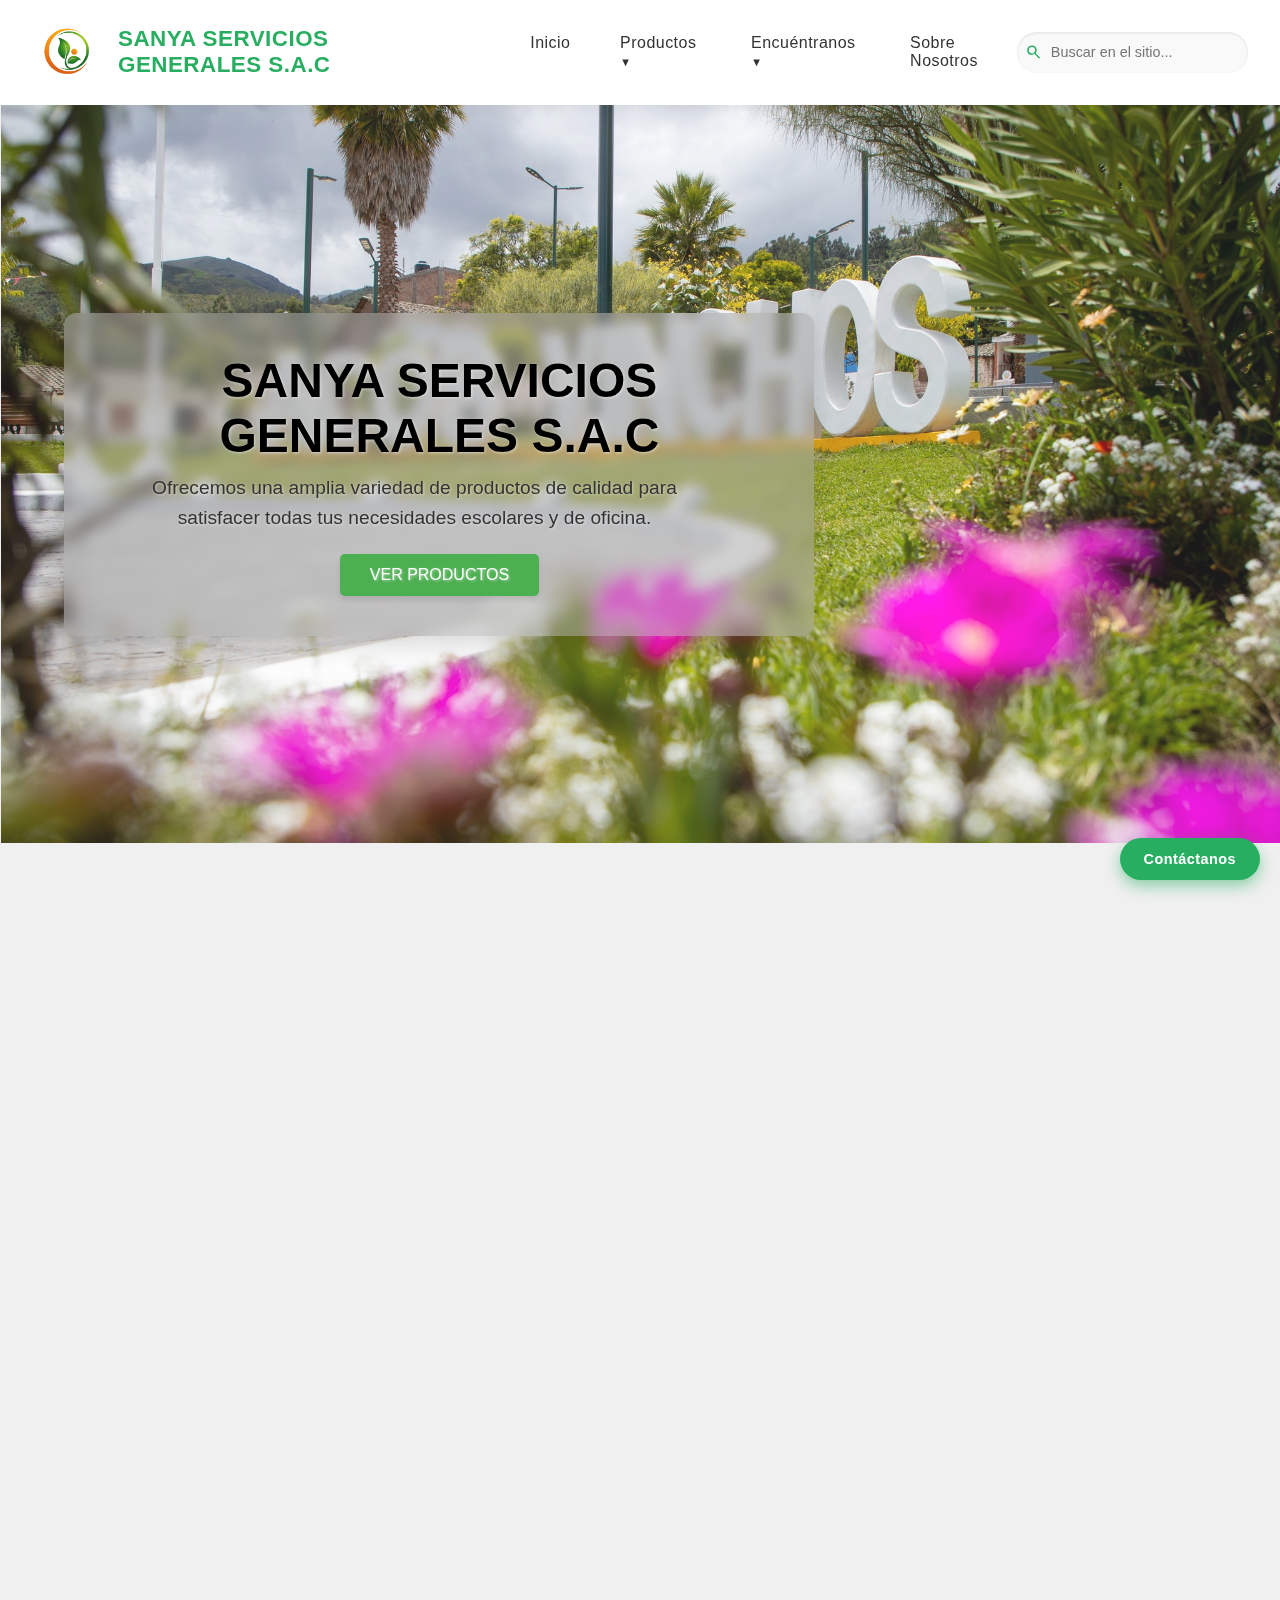
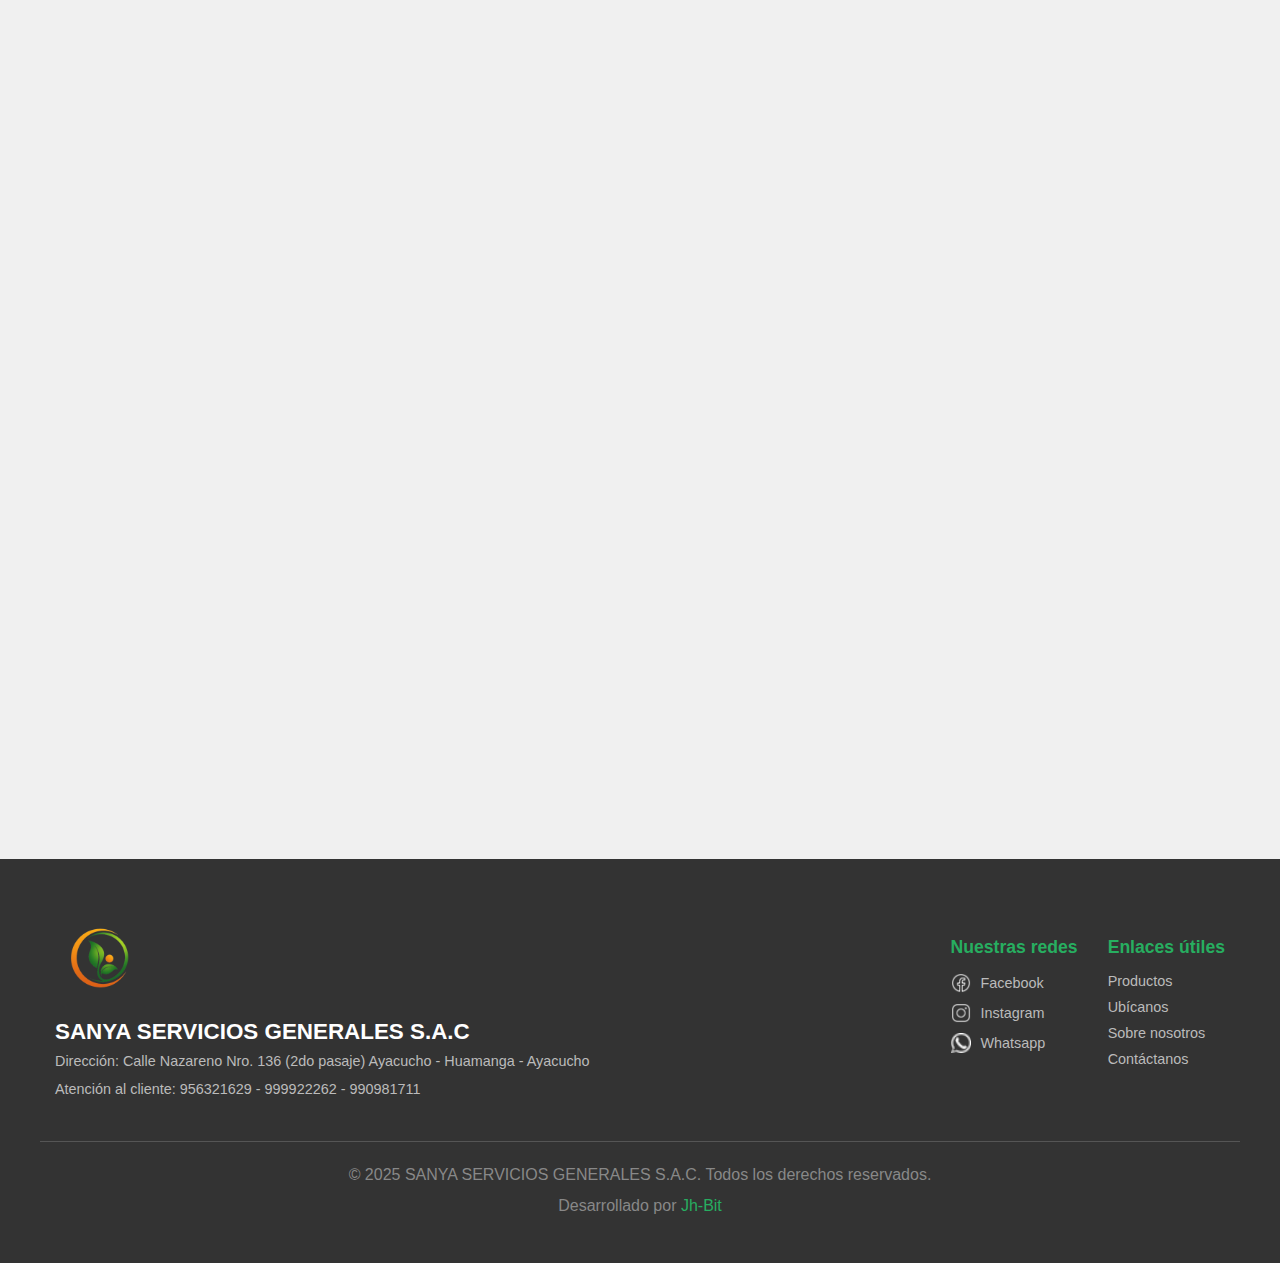
<file: index.html>
<!DOCTYPE html>
<html lang="es">
<head>
  <meta charset="UTF-8" />
  <meta name="viewport" content="width=device-width, initial-scale=1.0" />
  <title>SANYA SERVICIOS GENERALES S.A.C</title>
  <meta name="description" content="SANYA SERVICIOS GENERALES S.A.C ofrece productos de papelería, oficina, arte y tecnología en Ayacucho - Huamanga.">
  <link rel="stylesheet" href="CSS/Style.css">
  <link rel="stylesheet" href="CSS/header.css">
  <link rel="stylesheet" href="CSS/footer.css">
  <link rel="icon" type="image/png" href="IMG/ICONOS/Logo1.png">

  <link href="https://cdn.jsdelivr.net/npm/aos@2.3.4/dist/aos.css" rel="stylesheet" />
</head>
<body>

<header>
    <div class="logo">
        <img src="IMG/ICONOS/Logo.png" alt="Logo SANYA" />
        <span class="company-name">SANYA SERVICIOS GENERALES S.A.C</span>
    </div>
   <nav class="main-nav" id="main-nav" aria-label="Menú principal">
    <div class="mobile-menu-header">
        <div class="logo-mobile">
            <span class="company-name-mobile">SANYA SERVICIOS GENERALES S.A.C</span>
        </div>
        <div>
          <p>"Puro, fresco y 100% natural."</p>
          </div>
     </div>
    <ul class="nav-list">
        <li><a href="index.html">Inicio</a></li>

        <li class="dropdown">
            <a href="#" class="dropdown-toggle" aria-haspopup="true" aria-expanded="false">Productos</a>
            <ul class="dropdown-menu">
                <li><a href="productos.html">Cuadernos y Papel</a></li>
                <li><a href="productos.html">Escritura y Corrección</a></li>
                <li><a href="productos.html">Arte y Diseño</a></li>
                <li><a href="productos.html">Oficina y Tecnología</a></li>
            </ul>
        </li>
        <li class="dropdown">
            <a href="#" class="dropdown-toggle" aria-haspopup="true" aria-expanded="false">Encuéntranos</a>
            <ul class="dropdown-menu">
                <li><a href="#contacto">Contáctanos</a></li>
                <li><a href="ubicacion.html">Ubicación</a></li>
            </ul>
        </li>

        <li><a href="sobrenosotros.html">Sobre Nosotros</a></li>
    </ul>
   </nav>

    <a href="contacto.html" class="cta-button">Contáctanos</a>

    <div class="search-container">
        <svg viewBox="0 0 24 24" fill="currentColor" width="20" height="20">
            <path d="M9.5 3A6.5 6.5 0 0 1 16 9.5C16 11.11 15.41 12.59 14.44 13.73L20.71 20L19 20.71L12.73 14.44C11.59 15.41 10.11 16 8.5 16A6.5 6.5 0 0 1 3 9.5A6.5 6.5 0 0 1 9.5 3M9.5 5C7.14 5 5.24 6.9 5.24 9.5C5.24 12.09 7.14 14 9.5 14C11.86 14 13.76 12.09 13.76 9.5C13.76 6.9 11.86 5 9.5 5Z" />
        </svg>
        <input type="text" id="searchInput" placeholder="Buscar en el sitio..." />
    </div>

    <button class="hamburger" id="hamburger" aria-label="Abrir menú" aria-expanded="false">
        <span></span>
        <span></span>
        <span></span>
    </button>
</header>


<main class="mainban" id="inicio">
  <section class="banner" data-aos="fade-in">
    <div class="banner-content">
      <h1>SANYA SERVICIOS GENERALES S.A.C</h1>
      <p>Ofrecemos una amplia variedad de productos de calidad para satisfacer todas tus necesidades escolares y de oficina.</p>
     <a href="productos.html" class="btn-green">VER PRODUCTOS</a>
    </div>
  </section>
</main>

<main id="inicio">
  <section id="productos" class="products-section" data-aos="fade-up">
    <h2 class="section-title">NUESTROS PRODUCTOS</h2>
    <div class="products-grid-container">

      <div class="products-list" data-aos="fade-up" data-aos-delay="200">
        <div class="product-item" data-aos="zoom-in" data-aos-delay="100">
          <img src="IMG/PRODUCTOS/mermelada.jpg" alt="Cuadernos y Papel" />
          <h3>Cuadernos y Papel</h3>
          <p>Encuentra cuadernos, blocks y todo tipo de papelería para tus estudios y oficina.</p>
         <a href="productos.html" class="btn-green">Ver producto</a>
        </div>
        <div class="product-item" data-aos="zoom-in" data-aos-delay="200">
          <img src="IMG/PRODUCTOS/artesania.jpg" alt="Escritura y Corrección" />
          <h3>Escritura y Corrección</h3>
          <p>Variedad en lapiceros, lápices, marcadores y correctores de calidad.</p>
          <a href="productos.html" class="btn-green">Ver producto</a>
        </div>
        <div class="product-item" data-aos="zoom-in" data-aos-delay="300">
          <img src="IMG/PRODUCTOS/retablo.jpg" alt="Arte y Diseño" />
          <h3>Arte y Diseño</h3>
          <p>Materiales para dibujo, pintura y proyectos creativos.</p>
          <a href="productos.html" class="btn-green">Ver producto</a>
        </div>
        <div class="product-item" data-aos="zoom-in" data-aos-delay="400">
          <img src="IMG/PRODUCTOS/chocolate.jpg" alt="Oficina y Tecnología" />
          <h3>Oficina y Tecnología</h3>
          <p>Artículos para oficina y accesorios tecnológicos al mejor precio.</p>
          <a href="productos.html" class="btn-green">Ver producto</a>
        </div>
      </div>
      
      <div class="location-map" data-aos="zoom-in">
        <h3>Nuestra Ubicación</h3>
        <div class="map-container">
          <iframe
            src="https://www.google.com/maps/embed?pb=!1m18!1m12!1m3!1d485.7232552273179!2d-74.09996708436155!3d-13.112736512925677!2m3!1f0!2f0!3f0!3m2!1i1024!2i768!4f13.1!3m3!1m2!1s0x911283ab0c78ae71%3A0x433a22f8d0f358bf!2sAcos%20Vinchos!5e0!3m2!1ses-419!2spe!4v1756955825177!5m2!1ses-419!2spe"
            width="100%"
            height="350"
            style="border:0;"
            allowfullscreen=""
            loading="lazy"
            referrerpolicy="no-referrer-when-downgrade">
          </iframe>
        </div>
        <div class="location-details">
          <p><strong>Dirección:</strong> Acos Vinchos, Ayacucho - Perú</p>
          <p><strong>Horario:</strong> Lunes a Sábado 8:00am - 6:00pm</p>
          <p><strong>Teléfono:</strong> +51 900 000 000</p>
        </div>
        <a href="https://maps.google.com/?q=Acos+Vinchos,+Ayacucho" target="_blank">
          <button class="btn-green">Ver mapa</button>
        </a>
      </div>

    </div>
  </section>
  
  
  <section id="sobre-nosotros" class="about-section" data-aos="fade-up">
    <h2>Sobre Nosotros</h2>
    <p>En <strong>SANYA SERVICIOS GENERALES S.A.C</strong> trabajamos con pasión para ofrecer soluciones de papelería, oficina y arte, priorizando siempre la calidad y el buen servicio al cliente.</p>
    <a href="sobrenosotros.html" class="btn-green">Sobre nosotros</a>
  </section>
  
  <section id="contacto" class="contact-section" data-aos="fade-up">
    <h2>Contáctanos</h2>
    <p>Si deseas más información sobre nuestros productos o servicios, no dudes en comunicarte con nosotros.</p>
    <p><strong>Teléfono:</strong> 956321629 - 999922262 - 990981711</p>
    <p><strong>Email:</strong> <a href="mailto:contacto@sanya.com">contacto@sanya.com</a></p>
  </section>
</main>

<button id="backToTopBtn" title="Volver arriba">⇧</button>

<footer class="footer-custom">
  <div class="footer-container">
    <div class="footer-column logo-info">
      <img src="IMG/ICONOS/Logo.png" alt="SANYA Logo" class="footer-logo">
      <div class="company-info">
        <h3>SANYA SERVICIOS GENERALES S.A.C</h3>
        <p>Dirección: Calle Nazareno Nro. 136 (2do pasaje) Ayacucho - Huamanga - Ayacucho</p>
        <p>Atención al cliente: 956321629 - 999922262 - 990981711</p>
      </div>
    </div>
    <div class="footer-column">
      <h4>Nuestras redes</h4>
      <ul>
        <li><a href="#"><img src="IMG/ICONOS/icons8-facebook-50.png" alt="Facebook" /> Facebook</a></li>
        <li><a href="#"><img src="IMG/ICONOS/icons8-instagram-50.png" alt="Instagram" /> Instagram</a></li>
        <li><a href="#"><img src="IMG/ICONOS/whatsapp.png" alt="Whatsapp" /> Whatsapp</a></li>
      </ul>
    </div>
    <div class="footer-column">
      <h4>Enlaces útiles</h4>
      <ul>
        <li><a href="#productos">Productos</a></li>
        <li><a href="#ubicacion">Ubícanos</a></li>
        <li><a href="#sobre-nosotros">Sobre nosotros</a></li>
        <li><a href="#contacto">Contáctanos</a></li>
      </ul>
    </div>
  </div>
  <div class="footer-bottom">
    <p>© 2025 SANYA SERVICIOS GENERALES S.A.C. Todos los derechos reservados.</p>
    <p>Desarrollado por <a href="#">Jh-Bit</a></p>
  </div>
</footer>

<!-- Librerías externas -->
<link href="https://cdn.jsdelivr.net/npm/aos@2.3.4/dist/aos.css" rel="stylesheet" />
<script src="https://cdn.jsdelivr.net/npm/aos@2.3.4/dist/aos.js"></script>

<!-- Tu JS -->
<script src="JS/header.js"></script>
<script src="JS/const.js"></script>
</body>
</html>
</file>
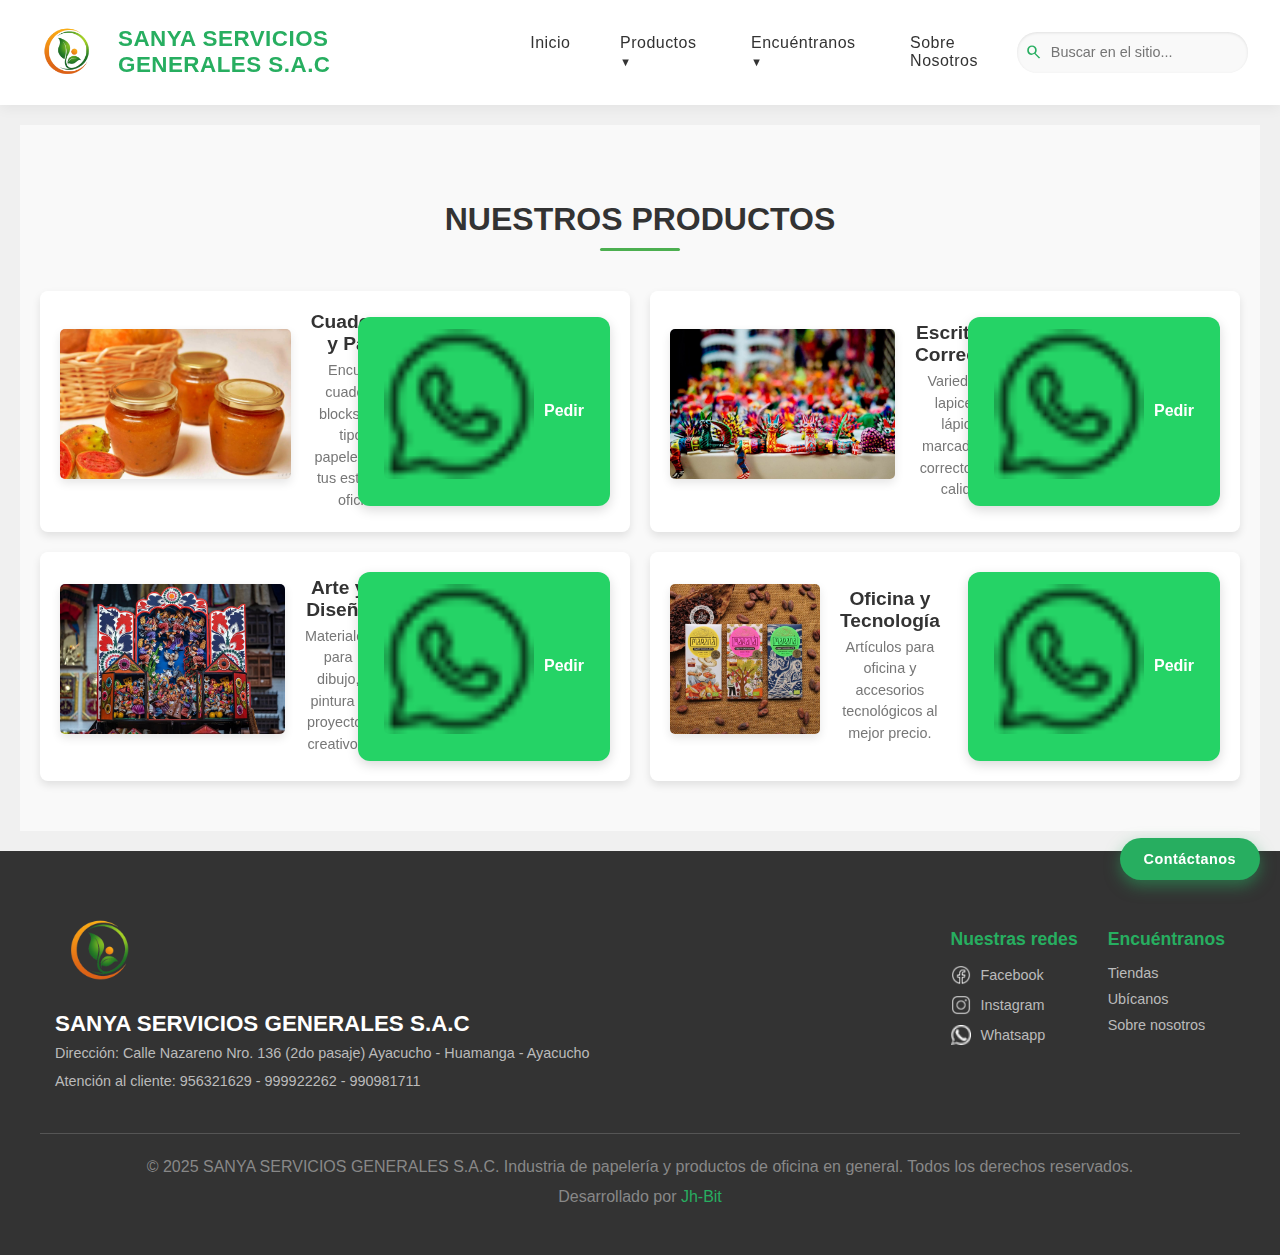
<file: productos.html>
<!DOCTYPE html>
<html lang="es">
<head>
  <meta charset="UTF-8" />
  <meta name="viewport" content="width=device-width, initial-scale=1.0" />
  <title>SANYA SERVICIOS GENERALES S.A.C</title>
  <meta name="description" content="SANYA SERVICIOS GENERALES S.A.C ofrece productos de papelería, oficina, arte y tecnología en Ayacucho - Huamanga.">
  <link rel="stylesheet" href="CSS/Producto.css">
  <link rel="stylesheet" href="CSS/Style.css">
  <link rel="stylesheet" href="CSS/header.css">
  <link rel="stylesheet" href="CSS/footer.css">
  <link rel="icon" type="image/png" href="IMG/ICONOS/Logo1.png">
  <link href="https://cdn.jsdelivr.net/npm/aos@2.3.4/dist/aos.css" rel="stylesheet" />
</head>
<body>

<header>
    <div class="logo">
        <img src="IMG/ICONOS/Logo.png" alt="Logo SANYA" />
        <span class="company-name">SANYA SERVICIOS GENERALES S.A.C</span>
    </div>
   <nav class="main-nav" id="main-nav" aria-label="Menú principal">
    <div class="mobile-menu-header">
        <div class="logo-mobile">
            <span class="company-name-mobile">SANYA SERVICIOS GENERALES S.A.C</span>
        </div>
        <div>
          <p>"Puro, fresco y 100% natural."</p>
          </div>
     </div>
    <ul class="nav-list">
        <li><a href="index.html">Inicio</a></li>

        <li class="dropdown">
            <a href="#" class="dropdown-toggle" aria-haspopup="true" aria-expanded="false">Productos</a>
            <ul class="dropdown-menu">
                <li><a href="productos.html">Cuadernos y Papel</a></li>
                <li><a href="productos.html">Escritura y Corrección</a></li>
                <li><a href="productos.html">Arte y Diseño</a></li>
                <li><a href="productos.html">Oficina y Tecnología</a></li>
            </ul>
        </li>
        <li class="dropdown">
            <a href="#" class="dropdown-toggle" aria-haspopup="true" aria-expanded="false">Encuéntranos</a>
            <ul class="dropdown-menu">
                <li><a href="#contacto">Contáctanos</a></li>
                <li><a href="ubicacion.html">Ubicación</a></li>
            </ul>
        </li>

        <li><a href="sobrenosotros.html">Sobre Nosotros</a></li>
    </ul>
   </nav>

    <a href="contacto.html" class="cta-button">Contáctanos</a>

    <div class="search-container">
        <svg viewBox="0 0 24 24" fill="currentColor" width="20" height="20">
            <path d="M9.5 3A6.5 6.5 0 0 1 16 9.5C16 11.11 15.41 12.59 14.44 13.73L20.71 20L19 20.71L12.73 14.44C11.59 15.41 10.11 16 8.5 16A6.5 6.5 0 0 1 3 9.5A6.5 6.5 0 0 1 9.5 3M9.5 5C7.14 5 5.24 6.9 5.24 9.5C5.24 12.09 7.14 14 9.5 14C11.86 14 13.76 12.09 13.76 9.5C13.76 6.9 11.86 5 9.5 5Z" />
        </svg>
        <input type="text" id="searchInput" placeholder="Buscar en el sitio..." />
    </div>

    <button class="hamburger" id="hamburger" aria-label="Abrir menú" aria-expanded="false">
        <span></span>
        <span></span>
        <span></span>
    </button>
</header>

<main class="main3" id="inicio">
  <section id="productos" class="products-section" data-aos="fade-up">
    <h2 class="section-title">NUESTROS PRODUCTOS</h2>
    <div class="products-list" data-aos="fade-up" data-aos-delay="200">

      <div class="product-item" data-aos="zoom-in" data-aos-delay="100">
        <div class="product-content">
          <img src="IMG/PRODUCTOS/mermelada.jpg" alt="Cuadernos y Papel" />
          <div class="product-text">
            <h3>Cuadernos y Papel</h3>
            <p>Encuentra cuadernos, blocks y todo tipo de papelería para tus estudios y oficina.</p>
          </div>
        </div>
        <a href="https://wa.me/51997307782?text=Hola,%20me%20interesa%20la%20categoría%20de%20Cuadernos%20y%20Papel"
           target="_blank"
           rel="noopener noreferrer"
           class="whatsapp-button">
           <img src="IMG/ICONOS/w.png" alt="WhatsApp">
           Pedir
        </a>
      </div>

      <div class="product-item" data-aos="zoom-in" data-aos-delay="200">
        <div class="product-content">
          <img src="IMG/PRODUCTOS/artesania.jpg" alt="Escritura y Corrección" />
          <div class="product-text">
            <h3>Escritura y Corrección</h3>
            <p>Variedad en lapiceros, lápices, marcadores y correctores de calidad.</p>
          </div>
          
        </div>
        <a href="https://wa.me/51997307782?text=Hola,%20me%20interesa%20la%20categoría%20de%20Escritura%20y%20Corrección"
           target="_blank"
           rel="noopener noreferrer"
           class="whatsapp-button">
           <img src="IMG/ICONOS/w.png" alt="WhatsApp">
           Pedir
        </a>
      </div>

      <div class="product-item" data-aos="zoom-in" data-aos-delay="300">
        <div class="product-content">
          <img src="IMG/PRODUCTOS/retablo.jpg" alt="Arte y Diseño" />
          <div class="product-text">
            <h3>Arte y Diseño</h3>
            <p>Materiales para dibujo, pintura y proyectos creativos.</p>
          </div>
        </div>
        <a href="https://wa.me/51997307782?text=Hola,%20me%20interesa%20la%20categoría%20de%20Arte%20y%20Diseño"
           target="_blank"
           rel="noopener noreferrer"
           class="whatsapp-button">
           <img src="IMG/ICONOS/w.png" alt="WhatsApp">
           Pedir
        </a>
      </div>

      <div class="product-item" data-aos="zoom-in" data-aos-delay="400">
        <div class="product-content">
          <img src="IMG/PRODUCTOS/chocolate.jpg" alt="Oficina y Tecnología" />
          <div class="product-text">
            <h3>Oficina y Tecnología</h3>
            <p>Artículos para oficina y accesorios tecnológicos al mejor precio.</p>
          </div>
        </div>
        <a href="https://wa.me/51997307782?text=Hola,%20me%20interesa%20la%20categoría%20de%20Oficina%20y%20Tecnología"
           target="_blank"
           rel="noopener noreferrer"
           class="whatsapp-button">
           <img src="IMG/ICONOS/w.png" alt="WhatsApp">
           Pedir
        </a>
      </div>

    </div>
  </section>
</main>

<button id="backToTopBtn" title="Volver arriba">⇧</button>

<footer class="footer-custom">
  <div class="footer-container">
    <div class="footer-column logo-info">
      <img src="IMG/ICONOS/Logo.png" alt="SANYA Logo" class="footer-logo">
      <div class="company-info">
        <h3>SANYA SERVICIOS GENERALES S.A.C</h3>
        <p>Dirección: Calle Nazareno Nro. 136 (2do pasaje) Ayacucho - Huamanga - Ayacucho</p>
        <p>Atención al cliente: 956321629 - 999922262 - 990981711</p>
      </div>
    </div>
    
    <div class="footer-column">
      <h4>Nuestras redes</h4>
      <ul>
        <li><a href="#"><img src="IMG/ICONOS/icons8-facebook-50.png" alt="Facebook" /> Facebook</a></li>
        <li><a href="#"><img src="IMG/ICONOS/icons8-instagram-50.png" alt="Instagram" /> Instagram</a></li>
        <li><a href="#"><img src="IMG/ICONOS/whatsapp.png" alt="Whatsapp" /> Whatsapp</a></li>
      </ul>
    </div>
    
    <div class="footer-column">
      <h4>Encuéntranos</h4>
      <ul>
        <li><a href="#productos">Tiendas</a></li>
        <li><a href="#contacto">Ubícanos</a></li>
        <li><a href="#sobre-nosotros">Sobre nosotros</a></li>
      </ul>
    </div>
  </div>
  
  <div class="footer-bottom">
    <p>© 2025 SANYA SERVICIOS GENERALES S.A.C. Industria de papelería y productos de oficina en general. Todos los derechos reservados.</p>
    <p>Desarrollado por <a href="#">Jh-Bit</a></p>
  </div>
</footer>

<!-- Librerías externas -->
<link href="https://cdn.jsdelivr.net/npm/aos@2.3.4/dist/aos.css" rel="stylesheet" />
<script src="https://cdn.jsdelivr.net/npm/aos@2.3.4/dist/aos.js"></script>

<!-- Tu JS -->
<script src="JS/header.js"></script>
<script src="JS/const.js"></script>
</body>
</html>
</file>
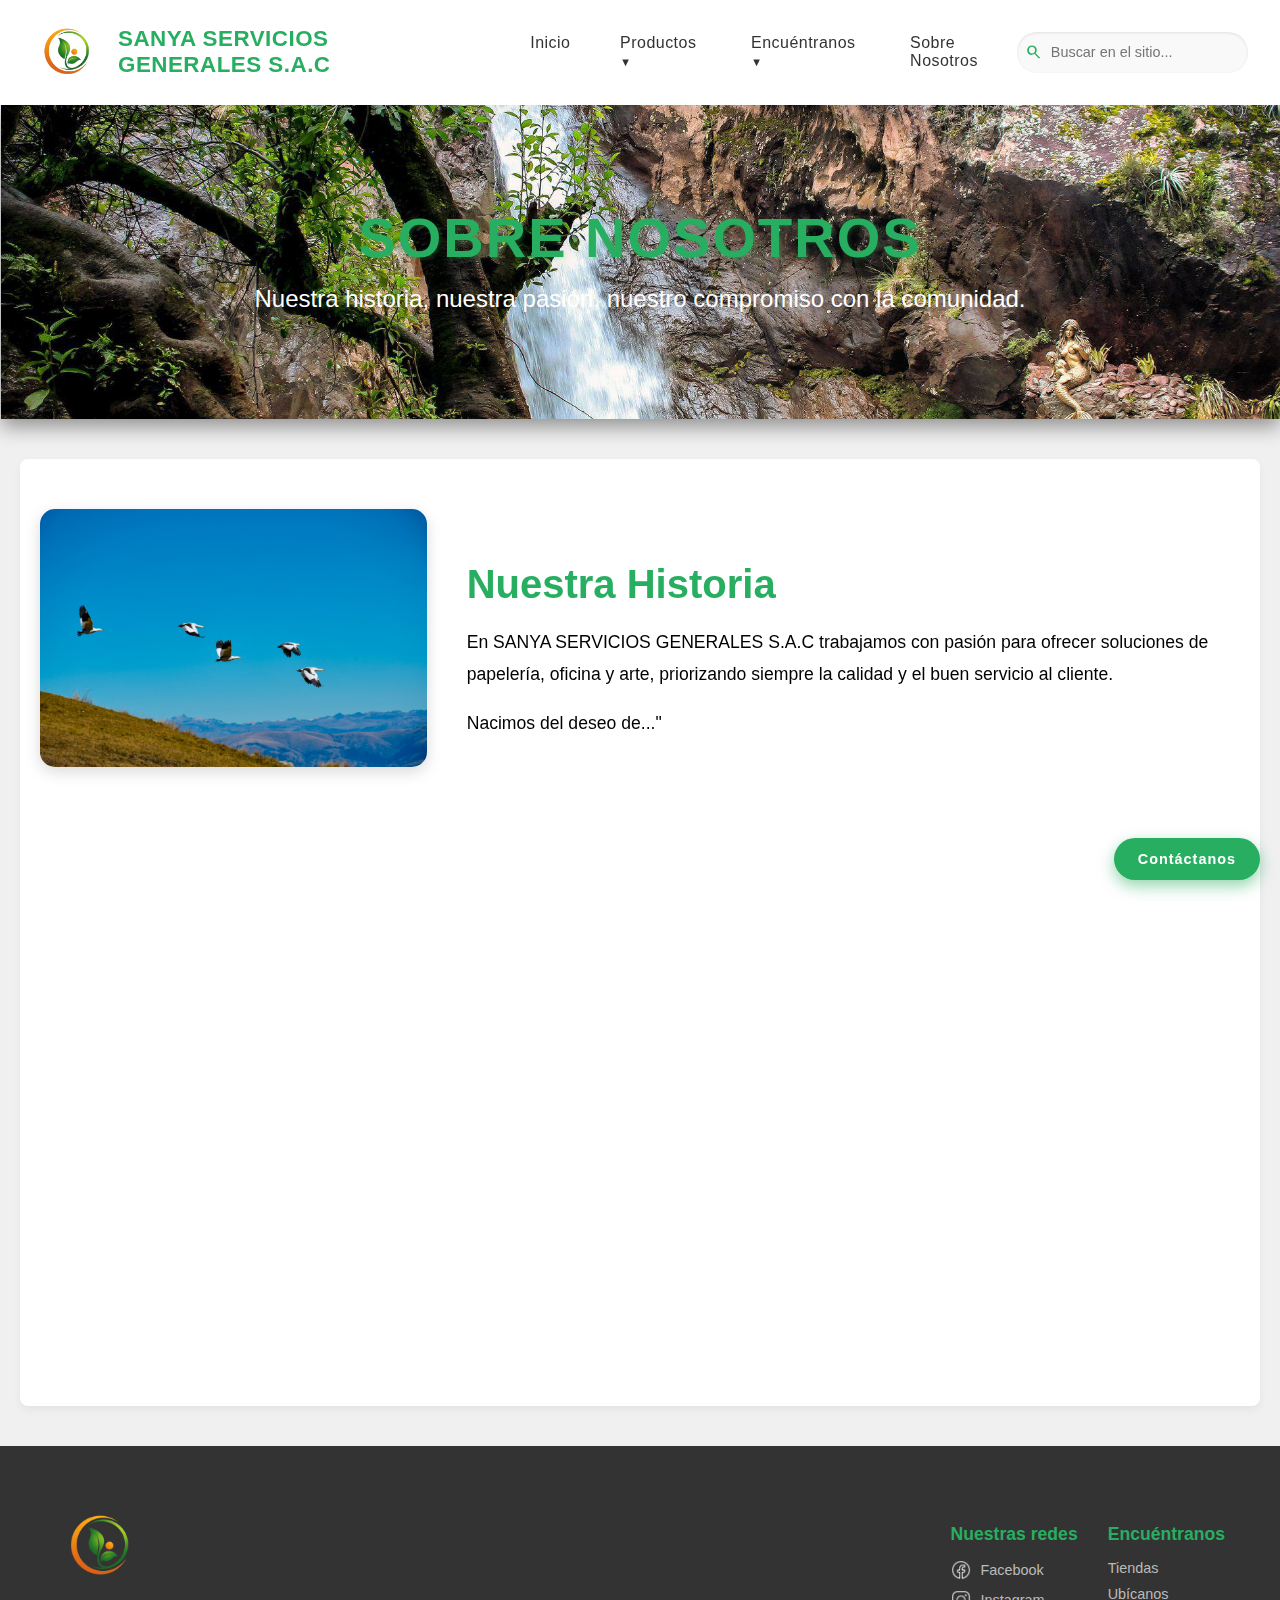
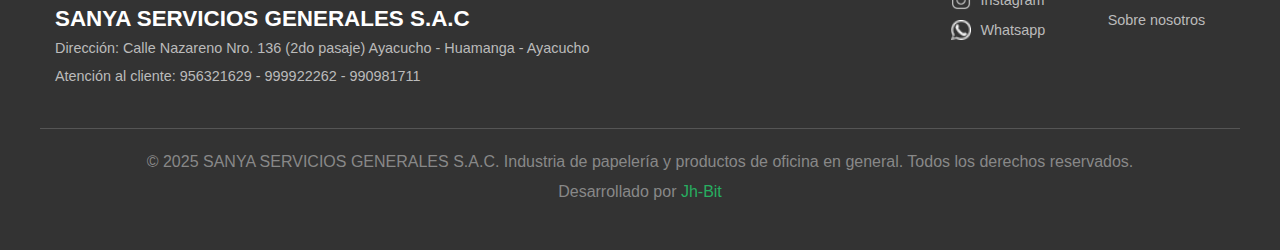
<file: sobrenosotros.html>
<!DOCTYPE html>
<html lang="es">
<head>
  <meta charset="UTF-8" />
  <meta name="viewport" content="width=device-width, initial-scale=1.0" />
  <title>SANYA SERVICIOS GENERALES S.A.C</title>
  <meta name="description" content="SANYA SERVICIOS GENERALES S.A.C ofrece productos de papelería, oficina, arte y tecnología en Ayacucho - Huamanga.">
  <link rel="stylesheet" href="CSS/Sobre_nosotros.css">
  <link rel="stylesheet" href="CSS/Style.css">
  <link rel="stylesheet" href="CSS/header.css">
  <link rel="stylesheet" href="CSS/footer.css">
  <link rel="icon" type="image/png" href="IMG/ICONOS/Logo1.png">
</head>
<body>

<header>
    <div class="logo">
        <img src="IMG/ICONOS/Logo.png" alt="Logo SANYA" />
        <span class="company-name">SANYA SERVICIOS GENERALES S.A.C</span>
    </div>
   <nav class="main-nav" id="main-nav" aria-label="Menú principal">
    <div class="mobile-menu-header">
        <div class="logo-mobile">
            <span class="company-name-mobile">SANYA SERVICIOS GENERALES S.A.C</span>
        </div>
        <div>
          <p>"Puro, fresco y 100% natural."</p>
          </div>
     </div>
    <ul class="nav-list">
        <li><a href="index.html">Inicio</a></li>

        <li class="dropdown">
            <a href="#" class="dropdown-toggle" aria-haspopup="true" aria-expanded="false">Productos</a>
            <ul class="dropdown-menu">
                <li><a href="productos.html">Cuadernos y Papel</a></li>
                <li><a href="productos.html">Escritura y Corrección</a></li>
                <li><a href="productos.html">Arte y Diseño</a></li>
                <li><a href="productos.html">Oficina y Tecnología</a></li>
            </ul>
        </li>
        <li class="dropdown">
            <a href="#" class="dropdown-toggle" aria-haspopup="true" aria-expanded="false">Encuéntranos</a>
            <ul class="dropdown-menu">
                <li><a href="#contacto">Contáctanos</a></li>
                <li><a href="ubicacion.html">Ubicación</a></li>
            </ul>
        </li>

        <li><a href="sobrenosotros.html">Sobre Nosotros</a></li>
    </ul>
   </nav>

    <a href="contacto.html" class="cta-button">Contáctanos</a>

    <div class="search-container">
        <svg viewBox="0 0 24 24" fill="currentColor" width="20" height="20">
            <path d="M9.5 3A6.5 6.5 0 0 1 16 9.5C16 11.11 15.41 12.59 14.44 13.73L20.71 20L19 20.71L12.73 14.44C11.59 15.41 10.11 16 8.5 16A6.5 6.5 0 0 1 3 9.5A6.5 6.5 0 0 1 9.5 3M9.5 5C7.14 5 5.24 6.9 5.24 9.5C5.24 12.09 7.14 14 9.5 14C11.86 14 13.76 12.09 13.76 9.5C13.76 6.9 11.86 5 9.5 5Z" />
        </svg>
        <input type="text" id="searchInput" placeholder="Buscar en el sitio..." />
    </div>

    <button class="hamburger" id="hamburger" aria-label="Abrir menú" aria-expanded="false">
        <span></span>
        <span></span>
        <span></span>
    </button>
</header>

     <main class="mainban" id="inicio">
     <div class="about-banner">
        <h2>Sobre Nosotros</h2>
        <p>Nuestra historia, nuestra pasión, nuestro compromiso con la comunidad.</p>
      </div>
     
    </main>
  <main>
  <section id="sobre-nosotros" class="about-section">
        <div class="about-story" data-aos="fade-up">
            <div class="story-image">
                <img src="IMG/FONDOS/referencia1.jpg" alt="Equipo de SANYA SERVICIOS GENERALES">
            </div>
            <div class="story-text">
                <h3>Nuestra Historia</h3>
                <p>En SANYA SERVICIOS GENERALES S.A.C trabajamos con pasión para ofrecer soluciones de papelería, oficina y arte, priorizando siempre la calidad y el buen servicio al cliente.</p>
                <p>Nacimos del deseo de..."</p>
                </div>
        </div>

        <div class="about-vision-mission" data-aos="fade-up" data-aos-delay="200">
            <div class="vision-box">
                </span>
                <h3>Visión</h3>
                <p>Ser la empresa líder en soluciones de papelería en el país, reconocida por su innovación, calidad y compromiso con la educación, impactando positivamente en cada comunidad.</p>
            </div>
            <div class="mission-box">
                
                <h3>Misión</h3>
                <p>Brindar productos de papelería de alta calidad a precios accesibles, asegurando un excelente servicio al cliente y contribuyendo al desarrollo educativo de nuestra comunidad.</p>
            </div>
        </div>

        <div class="about-credentials" data-aos="fade-up" data-aos-delay="300">
            

        <div class="about-cta" data-aos="zoom-in" data-aos-delay="400">
            <h3>¡Encuentra tu próxima compra!</h3>
            <a href="productos.html" class="cta-button">Explorar Productos</a>
        </div>

   </section>
   </main>
<button id="backToTopBtn" title="Volver arriba">⇧</button>

<footer class="footer-custom">
  <div class="footer-container">
    <div class="footer-column logo-info">
      <img src="IMG/ICONOS/Logo.png" alt="SANYA Logo" class="footer-logo">
      <div class="company-info">
        <h3>SANYA SERVICIOS GENERALES S.A.C</h3>
        <p>Dirección: Calle Nazareno Nro. 136 (2do pasaje) Ayacucho - Huamanga - Ayacucho</p>
        <p>Atención al cliente: 956321629 - 999922262 - 990981711</p>
      </div>
    </div>
    
    <div class="footer-column">
      <h4>Nuestras redes</h4>
      <ul>
        <li><a href="#"><img src="IMG/ICONOS/icons8-facebook-50.png" alt="Facebook" /> Facebook</a></li>
        <li><a href="#"><img src="IMG/ICONOS/icons8-instagram-50.png" alt="Instagram" /> Instagram</a></li>
        <li><a href="#"><img src="IMG/ICONOS/whatsapp.png" alt="Whatsapp" /> Whatsapp</a></li>
      </ul>
    </div>
    
    <div class="footer-column">
      <h4>Encuéntranos</h4>
      <ul>
        <li><a href="#productos">Tiendas</a></li>
        <li><a href="#contacto">Ubícanos</a></li>
        <li><a href="#sobre-nosotros">Sobre nosotros</a></li>
      </ul>
    </div>
  </div>
  
  <div class="footer-bottom">
    <p>© 2025 SANYA SERVICIOS GENERALES S.A.C. Industria de papelería y productos de oficina en general. Todos los derechos reservados.</p>
    <p>Desarrollado por <a href="#">Jh-Bit</a></p>
  </div>
</footer>



<!-- Librerías externas -->
<link href="https://cdn.jsdelivr.net/npm/aos@2.3.4/dist/aos.css" rel="stylesheet" />
<script src="https://cdn.jsdelivr.net/npm/aos@2.3.4/dist/aos.js"></script>

<!-- Tu JS -->
<script src="JS/header.js"></script>
<script src="JS/const.js"></script>
</body>
</html>
</file>
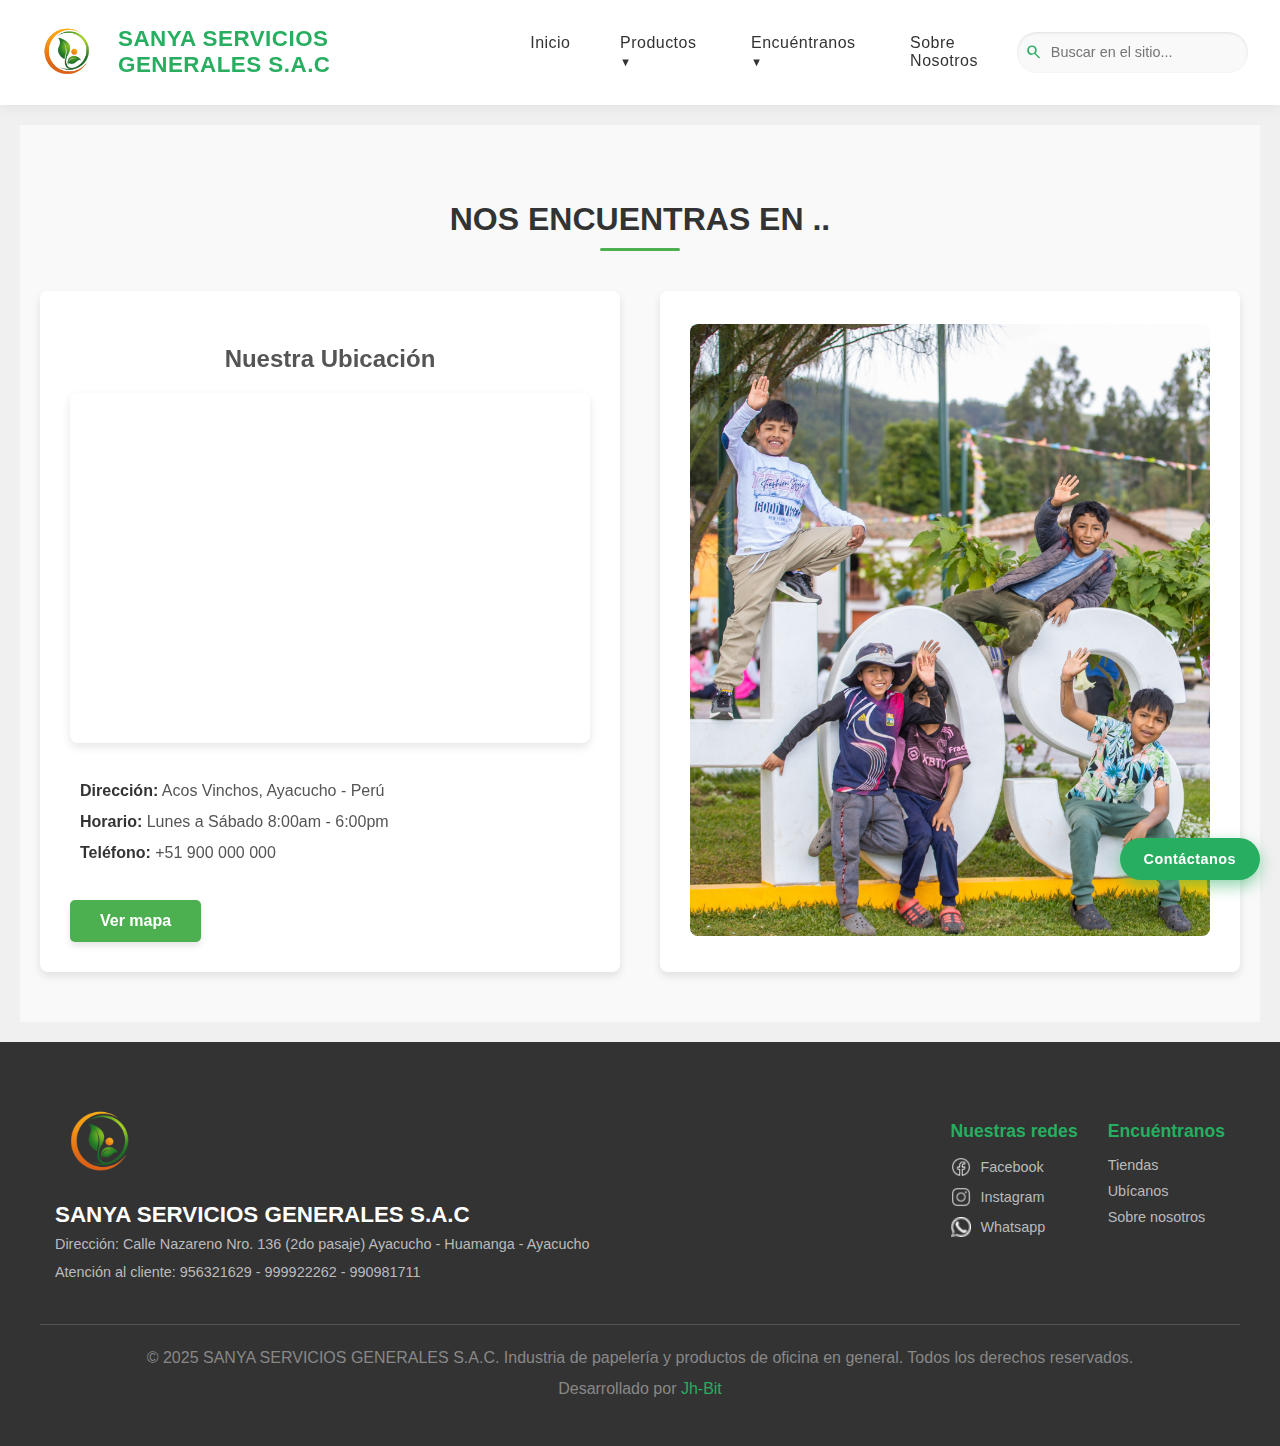
<file: ubicacion.html>
<!DOCTYPE html>
<html lang="es">
<head>
  <meta charset="UTF-8" />
  <meta name="viewport" content="width=device-width, initial-scale=1.0" />
  <title>SANYA SERVICIOS GENERALES S.A.C</title>
  <meta name="description" content="SANYA SERVICIOS GENERALES S.A.C ofrece productos de papelería, oficina, arte y tecnología en Ayacucho - Huamanga.">
  <link rel="stylesheet" href="CSS/Ubicacion.css">
  <link rel="stylesheet" href="CSS/Style.css">
  <link rel="stylesheet" href="CSS/header.css">
  <link rel="stylesheet" href="CSS/footer.css">
  <link rel="icon" type="image/png" href="IMG/ICONOS/Logo1.png">

  <link href="https://cdn.jsdelivr.net/npm/aos@2.3.4/dist/aos.css" rel="stylesheet" />
</head>
<body>

<header>
    <div class="logo">
        <img src="IMG/ICONOS/Logo.png" alt="Logo SANYA" />
        <span class="company-name">SANYA SERVICIOS GENERALES S.A.C</span>
    </div>
   <nav class="main-nav" id="main-nav" aria-label="Menú principal">
    <div class="mobile-menu-header">
        <div class="logo-mobile">
            <span class="company-name-mobile">SANYA SERVICIOS GENERALES S.A.C</span>
        </div>
        <div>
          <p>"Puro, fresco y 100% natural."</p>
          </div>
     </div>
    <ul class="nav-list">
        <li><a href="index.html">Inicio</a></li>

        <li class="dropdown">
            <a href="#" class="dropdown-toggle" aria-haspopup="true" aria-expanded="false">Productos</a>
            <ul class="dropdown-menu">
                <li><a href="productos.html">Cuadernos y Papel</a></li>
                <li><a href="productos.html">Escritura y Corrección</a></li>
                <li><a href="productos.html">Arte y Diseño</a></li>
                <li><a href="productos.html">Oficina y Tecnología</a></li>
            </ul>
        </li>
        <li class="dropdown">
            <a href="#" class="dropdown-toggle" aria-haspopup="true" aria-expanded="false">Encuéntranos</a>
            <ul class="dropdown-menu">
                <li><a href="#contacto">Contáctanos</a></li>
                <li><a href="ubicacion.html">Ubicación</a></li>
            </ul>
        </li>

        <li><a href="sobrenosotros.html">Sobre Nosotros</a></li>
    </ul>
   </nav>

    <a href="contacto.html" class="cta-button">Contáctanos</a>

    <div class="search-container">
        <svg viewBox="0 0 24 24" fill="currentColor" width="20" height="20">
            <path d="M9.5 3A6.5 6.5 0 0 1 16 9.5C16 11.11 15.41 12.59 14.44 13.73L20.71 20L19 20.71L12.73 14.44C11.59 15.41 10.11 16 8.5 16A6.5 6.5 0 0 1 3 9.5A6.5 6.5 0 0 1 9.5 3M9.5 5C7.14 5 5.24 6.9 5.24 9.5C5.24 12.09 7.14 14 9.5 14C11.86 14 13.76 12.09 13.76 9.5C13.76 6.9 11.86 5 9.5 5Z" />
        </svg>
        <input type="text" id="searchInput" placeholder="Buscar en el sitio..." />
    </div>

    <button class="hamburger" id="hamburger" aria-label="Abrir menú" aria-expanded="false">
        <span></span>
        <span></span>
        <span></span>
    </button>
</header>

<main class="main-content" id="inicio">
  <section class="location-section" data-aos="zoom-in">
    <h2 class="section-title">Nos encuentras en ..</h2>
    <div class="location-content-grid">
      <div class="location-map-details" data-aos="zoom-in">
        <h3>Nuestra Ubicación</h3>
        <div class="map-container">
          <iframe
            src="https://www.google.com/maps/embed?pb=!1m18!1m12!1m3!1d485.7232552273179!2d-74.09996708436155!3d-13.112736512925677!2m3!1f0!2f0!3f0!3m2!1i1024!2i768!4f13.1!3m3!1m2!1s0x911283ab0c78ae71%3A0x433a22f8d0f358bf!2sAcos%20Vinchos!5e0!3m2!1ses-419!2spe!4v1756955825177!5m2!1ses-419!2spe"
            width="100%"
            height="350"
            style="border:0;"
            allowfullscreen=""
            loading="lazy"
            referrerpolicy="no-referrer-when-downgrade">
          </iframe>
        </div>
        <div class="location-details">
          <p><strong>Dirección:</strong> Acos Vinchos, Ayacucho - Perú</p>
          <p><strong>Horario:</strong> Lunes a Sábado 8:00am - 6:00pm</p>
          <p><strong>Teléfono:</strong> +51 900 000 000</p>
        </div>
        <a href="https://maps.google.com/?q=Acos+Vinchos,+Ayacucho" target="_blank">
          <button class="btn-green">Ver mapa</button>
        </a>
      </div>
      <div class="location-visual-reference" data-aos="zoom-in" data-aos-delay="100">
        <div class="image-container">
          <img src="IMG/FONDOS/referencia4.jpg" alt="referencia de ubicacion 1" />
        </div>
      </div>
    </div>
  </section>
</main>


<button id="backToTopBtn" title="Volver arriba">⇧</button>

<footer class="footer-custom">
  <div class="footer-container">
    <div class="footer-column logo-info">
      <img src="IMG/ICONOS/Logo.png" alt="SANYA Logo" class="footer-logo">
      <div class="company-info">
        <h3>SANYA SERVICIOS GENERALES S.A.C</h3>
        <p>Dirección: Calle Nazareno Nro. 136 (2do pasaje) Ayacucho - Huamanga - Ayacucho</p>
        <p>Atención al cliente: 956321629 - 999922262 - 990981711</p>
      </div>
    </div>
    
    <div class="footer-column">
      <h4>Nuestras redes</h4>
      <ul>
        <li><a href="#"><img src="IMG/ICONOS/icons8-facebook-50.png" alt="Facebook" /> Facebook</a></li>
        <li><a href="#"><img src="IMG/ICONOS/icons8-instagram-50.png" alt="Instagram" /> Instagram</a></li>
        <li><a href="#"><img src="IMG/ICONOS/whatsapp.png" alt="Whatsapp" /> Whatsapp</a></li>
      </ul>
    </div>
    
    <div class="footer-column">
      <h4>Encuéntranos</h4>
      <ul>
        <li><a href="#productos">Tiendas</a></li>
        <li><a href="#contacto">Ubícanos</a></li>
        <li><a href="#sobre-nosotros">Sobre nosotros</a></li>
      </ul>
    </div>
  </div>
  
  <div class="footer-bottom">
    <p>© 2025 SANYA SERVICIOS GENERALES S.A.C. Industria de papelería y productos de oficina en general. Todos los derechos reservados.</p>
    <p>Desarrollado por <a href="#">Jh-Bit</a></p>
  </div>
</footer>

<!-- Librerías externas -->
<link href="https://cdn.jsdelivr.net/npm/aos@2.3.4/dist/aos.css" rel="stylesheet" />
<script src="https://cdn.jsdelivr.net/npm/aos@2.3.4/dist/aos.js"></script>

<!-- Tu JS -->
<script src="JS/header.js"></script>
<script src="JS/const.js"></script>
</body>
</html>
</file>
<file: CSS/Style.css>
/* -------------------- Estilos Base y Tipografía -------------------- */
body {
    font-family: Arial, sans-serif;
    margin: 0;
    padding: 0;
    background-color: #f0f0f0;
    color: #333;
}

main {
    max-width: 1650px;
    margin: 0 auto;
    padding: 20px;
}

.mainban {
    max-width: 1660px;
    margin: 0.01px;
    padding: 0.5px;
}


.container {
    max-width: 1200px; /* ancho controlado */
    margin: 0 auto;   /* centrado */
    padding: 0 20px;  /* espacio a los lados */
}


.main2{
    max-width: 100%;
    margin: 0 auto;
    padding: 20px;
}


section {
    padding: 50px 20px;
    text-align: center;
}

h2 {
    font-size: 2.5rem;
    color: #27ae60;
    margin-bottom: 20px;
    font-weight: 700;
}

p {
    font-size: 1rem;
    line-height: 1.6;
}



/*
===============================
Estilos del Banner Principal
===============================
*/
.banner {
  background-image: url('../IMG/FONDOS/Baner.jpg'); /* Reemplaza esta ruta con tu imagen */
  background-size: cover;
  background-position: center;
  background-repeat: no-repeat;
  height: 82vh; /* Altura del banner - 60% del viewport height */
  display: flex;
  align-items: center;
  justify-content: flex-start; /* Alinea el contenido a la izquierda */
  padding: 0 5%; /* Padding horizontal relativo */
  position: relative;
  color: #fff;
  text-shadow: 1px 1px 3px rgba(255, 255, 255, 0.5);
}


.banner::before {
    content: '';
    position: absolute;
    inset: 0;
    background-color: rgba(255, 255, 255, 0.1);
}

.banner-content {
    position: relative;
    z-index: 1;
    background: rgba(168, 168, 168, 0.516); /* un poco más transparente */
    backdrop-filter: blur(6px); /* efecto vidrio (glassmorphism) */
    padding: 40px 50px;
    border-radius: 12px;
    max-width: 650px;
    box-shadow: 0 8px 24px rgba(0,0,0,0.15); /* sombra más marcada */
    text-align: center; /* centra el texto */
    transition: transform 0.3s ease, box-shadow 0.3s ease;
}

.banner h1 {
    font-size: 3rem;
    margin: 0 0 10px;
    color: black;
}

.banner p {
    font-size: 1.2rem;
    max-width: 600px;
    margin: 0 0 20px;
    color: #333;
}

.btn-green {
    background-color: #4CAF50;
    color: white;
    border: none;
    padding: 12px 30px;
    font-size: 1rem;
    cursor: pointer;
    border-radius: 5px;
    transition: background-color 0.3s, transform 0.2s, box-shadow 0.2s;
    box-shadow: 0 4px 6px rgba(0,0,0,0.1);
    text-align: center; /* para enlaces */
    display: inline-block; /* necesario para enlaces */
    text-decoration: none; /* elimina subrayado */
}

.btn-green:hover {
    background-color: #45a049;
    transform: translateY(-2px);
    box-shadow: 0 6px 8px rgba(0,0,0,0.15);
}

.btn-green:active {
    transform: translateY(1px);
    box-shadow: 0 3px 4px rgba(0,0,0,0.1);
}




/*
===============================
Media Queries (Para Responsividad)
===============================
*/
@media (max-width: 992px) {
  .banner {
    height: 50vh;
    padding: 0 3%;
  }

  .banner-content h1 {
    font-size: 2.8em;
  }

  .banner-content p {
    font-size: 1.1em;
  }
}

@media (max-width: 768px) {
  .banner {
    height: 45vh;
    justify-content: center;
    text-align: center;
    padding: 0 5%;
  }

  .banner-content {
    max-width: 90%;
    text-align: center;
  }

  .banner-content h1 {
    font-size: 2.2em;
    margin-bottom: 10px;
  }

  .banner-content p {
    font-size: 1em;
    margin-bottom: 20px;
  }

  .btn-green {
    padding: 10px 20px;
    font-size: 0.9em;
  }
}

@media (max-width: 576px) {
  .banner {
    height: 40vh;
  }

  .banner-content h1 {
    font-size: 1.8em;
  }

  .banner-content p {
    font-size: 0.9em;
  }
}

@media (max-width: 768px) {
  .hero-banner {
    height: 45vh; /* Ajusta la altura en móviles */
    justify-content: center; /* Centra el contenido en móviles */
    text-align: center;
    padding: 0 5%;
  }

  .hero-content {
    max-width: 90%; /* Ancho más amplio para el contenido */
    text-align: center; /* Centra el texto */
  }

  .hero-content h1 {
    font-size: 2.2em;
    margin-bottom: 10px;
  }

  .hero-content p {
    font-size: 1em;
    margin-bottom: 20px;
  }

  .btn-green {
    padding: 10px 20px;
    font-size: 0.9em;
  }
}

@media (max-width: 576px) {
  .hero-banner {
    height: 40vh; /* Más ajuste de altura para móviles muy pequeños */
  }

  .hero-content h1 {
    font-size: 1.8em;
  }

  .hero-content p {
    font-size: 0.9em;
  }
}


.btn-green {
    background-color: #4CAF50;
    color: white;
    border: none;
    padding: 12px 30px;
    font-size: 1rem;
    cursor: pointer;
    border-radius: 5px;
    transition: background-color 0.3s, transform 0.3s;
}

.btn-green:hover {
    background-color: #45a049;
    transform: translateY(-2px);
}

/* -------------------- Sección de Productos -------------------- */
.products-section {
    background-color: #f9f9f9;
}

.section-title {
    font-size: 2rem;
    margin-bottom: 40px;
    color: #333;
    text-transform: uppercase;
    position: relative;  
}

.section-title::after {
    content: '';
    display: block;
    width: 80px;
    height: 3px;
    background: #4CAF50;
    margin: 10px auto 0;
    border-radius: 2px;
}

.products-grid-container {
    flex-direction: column-reverse;
    display: grid;
    grid-template-columns: 2fr 1fr;
    gap: 40px;
    text-align: left;
    flex-direction: column;
}

.location-map {
    text-align: center;
}

.location-content {
    display: flex;
    gap: 20px;
    justify-content: center;
    flex-wrap: wrap;
}

.map-container {
    flex: 1 1 400px;
    max-width: 600px;
}

.reference-list {
    flex: 1 1 300px;
    display: grid;
    grid-template-columns: 1fr;
    gap: 20px;
    margin-top: 0;
}

@media (max-width: 768px) {
    .location-content {
        flex-direction: column;
        align-items: center;
    }

    .map-container, .reference-list {
        max-width: 100%;
        flex: none;
    }
}

.map-container {
    height: 350px;
    border-radius: 8px;
    overflow: hidden;
    margin-bottom: 20px;
    box-shadow: 0 4px 10px rgba(0, 0, 0, 0.1);
}

.map-container iframe {
    border: 0;
    width: 100%;
    height: 100%;
}

.location-details {
    padding: 10px;
}

.location-details p {
    margin: 5px 0;
    color: #555;
}

.products-list {
    display: grid;
    grid-template-columns: repeat(2, 1fr);
    gap: 20px;
}

.product-item {
    text-align: center;
    background-color: #fff;
    padding: 20px;
    border-radius: 8px;
    box-shadow: 0 4px 8px rgba(0, 0, 0, 0.1);
    transition: transform 0.3s, box-shadow 0.3s;
}

.product-item:hover {
    transform: translateY(-5px);
    box-shadow: 0 8px 16px rgba(0, 0, 0, 0.15);
}

.product-item img {
    width: 100%;
    height: 150px;
    object-fit: cover;
    border-radius: 5px;
    margin-bottom: 15px;
}

.product-item h3 {
    margin: 0 0 5px;
    font-size: 1.2rem;
    color: #333;
}

.product-item p {
    margin: 0;
    font-size: 0.9rem;
    color: #777;
}

.reference-list {
    display: grid;
    grid-template-columns: repeat(auto-fit, minmax(150px, 1fr));
    gap: 20px;
    margin-top: 20px;
}

.reference-item {
    text-align: center;
    background-color: #fff;
    padding: 20px;
    border-radius: 8px;
    box-shadow: 0 4px 8px rgba(0, 0, 0, 0.1);
    transition: transform 0.3s, box-shadow 0.3s;
}

.reference-item:hover {
    transform: translateY(-5px);
    box-shadow: 0 8px 16px rgba(0, 0, 0, 0.15);
}

.reference-item img {
    width: 100%;
    height: 150px;
    object-fit: cover;
    border-radius: 5px;
}

/* -------------------- Otras Secciones -------------------- */
.about-section, .contact-section {
    background-color: white;
    margin: 20px 0;
    border-radius: 8px;
    box-shadow: 0 4px 8px rgba(0, 0, 0, 0.05);
}

.contact-section a {
    color: #27ae60;
    text-decoration: none;
    font-weight: 600;
}

/* -------------------- Botón Volver Arriba -------------------- */
#backToTopBtn {
    display: none;
    position: fixed;
    bottom: 20px;
    right: 30px;
    z-index: 99;
    font-size: 24px;
    border: none;
    outline: none;
    background-color: #27ae60;
    color: white;
    cursor: pointer;
    padding: 15px;
    border-radius: 50%;
    box-shadow: 0 4px 8px rgba(0, 0, 0, 0.2);
    transition: background-color 0.3s;
}

#backToTopBtn:hover {
    background-color: #229954;
}

/* -------------------- Footer -------------------- */
.footer-custom {
    background-color: #333;
    color: #f0f0f0;
    padding: 40px 20px;
    text-align: center;
}

.footer-container {
    display: flex;
    justify-content: space-around;
    align-items: flex-start;
    flex-wrap: wrap;
    max-width: 1200px;
    margin: 0 auto;
    border-bottom: 1px solid #555;
    padding-bottom: 20px;
    margin-bottom: 20px;
}

.footer-column {
    display: flex;
    flex-direction: column;
    align-items: flex-start;
    text-align: left;
    margin: 15px;
}

.footer-column.logo-info {
    flex: 2;
}

.footer-logo {
    height: 90px;
    margin-bottom: 15px;
}

.company-info h3 {
    color: white;
    font-size: 1.2rem;
    margin: 0;
}

.company-info p {
    font-size: 0.9rem;
    color: #bbb;
    margin: 5px 0;
}

.footer-column h4 {
    color: #27ae60;
    margin-bottom: 15px;
    font-size: 1.1rem;
    font-weight: 600;
}

.footer-column ul {
    list-style: none;
    padding: 0;
    margin: 0;
}

.footer-column li {
    margin-bottom: 10px;
}

.footer-column a {
    text-decoration: none;
    color: #bbb;
    font-size: 0.9rem;
    display: flex;
    align-items: center;
    transition: color 0.3s;
}

.footer-column a:hover {
    color: #27ae60;
}

.footer-column a img {
    width: 20px;
    height: 20px;
    margin-right: 10px;
    filter: invert(1);
}

.footer-bottom {
    font-size: 0.8rem;
    color: #888;
}

.footer-bottom p {
    margin: 5px 0;
}

.footer-bottom a {
    color: #27ae60;
    text-decoration: none;
}

.footer-bottom a:hover {
    text-decoration: underline;
}

/* -------------------- Responsive -------------------- */
@media (max-width: 1000px) {
    .main-nav {
        display: flex;
        flex-direction: column;
        justify-content: flex-start;
        align-items: flex-start;
        padding: 1rem 0;
    }

    .nav-list {
        flex-direction: column;
        gap: 0;
        text-align: left;
        width: 100%;
        margin-top: 0;
        padding: 0;
    }

    .nav-list li {
        border-bottom: 1px solid #eee;
    }

    .nav-list li:last-child {
        border-bottom: none;
    }

    .nav-list a {
        font-size: 1.1rem;
        padding: 1rem 0;
        width: 100%;
        display: block;
        transition: background-color 0.3s ease, outline 0.2s ease, padding-left 0.3s ease;
        position: relative;
    }

    .nav-list a::before {
        content: '';
        position: absolute;
        left: 0;
        top: 50%;
        transform: translateY(-50%);
        width: 0;
        height: 2px;
        background-color: #27ae60;
        transition: width 0.3s ease;
    }

    .nav-list a:hover::before, .nav-list a:focus::before {
        width: 20px;
    }

    .nav-list a:hover, .nav-list a:focus {
        background-color: #f0f0f0;
        border-radius: 4px;
        outline: 2px solid #27ae60;
        outline-offset: -2px;
    }

    .nav-list a:focus {
        background-color: #e8f5e8;
    }

    .dropdown-menu {
        position: static;
        box-shadow: none;
        padding-left: 20px;
        margin-top: 8px;
        border-top: 1px solid #ddd;
    }

    .dropdown-menu li a {
        padding: 0.4rem 0;
        font-size: 1rem;
        border-bottom: none;
    }

    .search-container {
        display: none;
    }
}

@media (max-width: 992px) {
    .products-grid-container {
        grid-template-columns: 1fr;
    }

    .products-list {
        grid-template-columns: 1fr;
    }

    .reference-list {
        grid-template-columns: 1fr;
    }
}

@media (max-width: 768px) {
    .footer-container {
        flex-direction: column;
        align-items: center;
    }

    .footer-column {
        align-items: center;
        text-align: center;
    }

    /* Header adjustments */
    header {
        padding: 0.5rem 1rem;
    }

    .logo img {
        height: 50px;
    }

    .company-name {
        font-size: 1.1rem;
    }

    /* Banner adjustments */
    .banner {
        height: 300px;
        padding: 50px 20px;
        padding-left: 20px;
        justify-content: center;
        text-align: center;
    }

    .banner-content {
        padding: 20px 30px;
        max-width: 90%;
    }

    .banner h1 {
        font-size: 2rem;
    }

    .banner p {
        font-size: 1rem;
        max-width: 100%;
    }

    /* Sections */
    section {
        padding: 30px 10px;
    }

    h2 {
        font-size: 1.8rem;
    }

    .section-title {
        font-size: 1.5rem;
    }

    /* Products */
    .products-grid-container {
        gap: 20px;
    }

    .products-list {
        grid-template-columns: 1fr;
        gap: 15px;
    }

    .product-item {
        padding: 15px;
    }

    .product-item img {
        height: 120px;
    }

    .product-item h3 {
        font-size: 1.1rem;
    }

    .product-item p {
        font-size: 0.85rem;
    }

    /* Footer */
    .footer-custom {
        padding: 20px 10px;
    }

    .footer-container {
        padding-bottom: 10px;
        margin-bottom: 10px;
    }

    .footer-column {
        margin: 10px;
    }

    .footer-logo {
        height: 60px;
    }

    .company-info h3 {
        font-size: 1rem;
    }

    .company-info p {
        font-size: 0.8rem;
    }

    .footer-column h4 {
        font-size: 1rem;
    }

    .footer-column a {
        font-size: 0.8rem;
    }

    .footer-bottom {
        font-size: 0.7rem;
    }

    /* Back to top button */
    #backToTopBtn {
        bottom: 15px;
        right: 15px;
        padding: 12px;
        font-size: 20px;
    }
}

@media (max-width: 768px) {
    /* Extra small screens */
    .banner {
        min-height: 50vh;
        padding: 40px 15px;
        justify-content: center; /* centra el contenido en móviles */
    }

    .banner-content {
        padding: 20px;
        max-width: 90%;
    }

    .banner h1 {
        font-size: 1.8rem;
    }

    .banner p {
        font-size: 1rem;
    }

    .btn-green {
        padding: 10px 20px;
        font-size: 0.9rem;
    }

    h2 {
        font-size: 1.5rem;
    }

    .section-title {
        font-size: 1.2rem;
    }

    .product-item {
        padding: 10px;
    }

    .product-item img {
        height: 100px;
    }

    .product-item h3 {
        font-size: 1rem;
    }

    .product-item p {
        font-size: 0.8rem;
    }

    .footer-column {
        margin: 5px;
    }

    .footer-logo {
        height: 50px;
    }
}


/* 🔹 Dropdowns en escritorio */
.nav-list li.dropdown {
  position: relative;
}

.nav-list li.dropdown .dropdown-menu {
  display: none;
  position: absolute;
  top: 100%;
  left: 0;
  background: white;
  border-radius: 6px;
  min-width: 180px;
  box-shadow: 0 4px 12px rgba(0,0,0,0.1);
}

.nav-list li.dropdown:hover .dropdown-menu {
  display: block;
}

/* 🔹 Dropdowns en móvil */
@media (max-width: 1000px) {
  .nav-list li.dropdown .dropdown-menu {
    position: static;
    display: none;
    box-shadow: none;
    padding-left: 1rem;
  }
  .nav-list li.dropdown.open .dropdown-menu {
    display: block;
  }
}

/* 🔹 Overlay */
.overlay {
  display: none;
  position: fixed;
  top: 0; left: 0;
  width: 100%; height: 100%;
  background: rgba(0,0,0,0.5);
  z-index: 999;
}
.overlay.active {
  display: block;
}
</file>
<file: CSS/header.css>
/* ==================== Variables CSS ==================== */
:root {
    --primary-color: #27ae60; /* Verde de Sanya */
    --text-color: #333;
    --light-bg: #f9f9f9; /* Fondo claro para el menú móvil y submenús */
    --border-color: #eee; /* Borde suave para separadores */
    --hover-bg: #e0ffe0; /* Fondo al pasar el mouse/tocar en móvil */
    --header-bg-mobile: #fff; /* Fondo del encabezado del menú móvil */
}

/* ==================== Estilos Generales del Encabezado ==================== */
header {
    background-color: white;
    padding: 1rem 2rem;
    display: flex;
    justify-content: space-between;
    align-items: center;
    box-shadow: 0 4px 12px rgba(0, 0, 0, 0.05);
    position: sticky;
    top: 0;
    z-index: 1000;
    font-family: 'Segoe UI', Tahoma, Geneva, Verdana, sans-serif;
    font-weight: 600;
    letter-spacing: 0.03em;
    transition: background-color 0.3s ease, box-shadow 0.3s ease;
}

header.scrolled {
    background-color: #f9f9f9;
    box-shadow: 0 4px 10px rgba(0, 0, 0, 0.15);
}

.logo img {
    transition: transform 0.3s ease;
}

.logo img:hover {
    transform: scale(1.1);
}

.nav-list a {
    transition: color 0.1s;
}

.cta-button {
    box-shadow: 0 4px 8px rgba(39, 174, 96, 0.3);
}

.cta-button:hover {
    box-shadow: 0 6px 15px rgba(39, 174, 96, 0.5);
    transform: translateY(-3px);
}

.logo {
    display: flex;
    align-items: center;
    gap: 1rem;
}

.logo img {
    height: 70px;
}

.company-name {
    font-weight: 700;
    font-size: 1.4rem;
    color: var(--primary-color);
    display: inline-block;
}

/* Ocultar el nombre y frase en vista de escritorio */
.mobile-menu-header, .company-name-mobile {
    display: none;
}

/* Mostrar solo en móvil */
@media (max-width: 1000px) {

    .mobile-menu-header, .company-name-mobile {
        display: block;
        font-weight: 600;
        font-size: 1.2rem;
        color: var(--text-color);
        text-transform: uppercase;
        white-space: nowrap;
        overflow: hidden;
        text-overflow: ellipsis;
    }
}
/* ==================== Menú de Navegación (Desktop) ==================== */
.main-nav {
    display: flex;
    flex-grow: 5;
    justify-self: flex-end;
    margin-left: 2rem; /* Aumenta el espacio entre el logo/nombre y el menú */
}

.nav-list {
    list-style: none;
    display: flex;
    gap: 1.5rem;
    margin: 10px;
    padding: 0.4px   0.5px;
    font-weight: 400;
    font-size: 1rem;
}

.nav-list li {
    position: relative;
}

.nav-list a {
    text-decoration: none;
    color: var(--text-color);
    padding: 0.5rem 0.8rem;
    border-radius: 6px;
    transition: color 0.3s ease;
    display: inline-block;
}

.nav-list a:hover {
    color: var(--primary-color);
}

/* ==================== Estilos para el Botón de Acción (CTA) ==================== */
.cta-button {
    text-decoration: none;
    background-color: var(--primary-color);
    color: white;
    padding: 0.8rem 1.5rem;
    border-radius: 25px;
    font-weight: bold;
    font-size: 0.9rem;
    transition: transform 0.3s ease, box-shadow 0.3s ease;
    display: inline-block;
    white-space: nowrap;
    position: fixed;
    bottom: 20px;
    right: 20px;
    z-index: 1100;
    box-shadow: 0 6px 15px rgba(39, 174, 96, 0.5);
}

.main-nav {
    margin-right: 1rem; /* Ajusta el margen para que no se superponga con el botón flotante */
}

.cta-button:hover {
    transform: translateY(-3px);
    box-shadow: 0 8px 20px rgba(39, 174, 96, 0.7);
}

.cta-button:hover {
    transform: translateY(-2px);
    box-shadow: 0 5px 15px rgba(39, 174, 96, 0.4);
}

/* ==================== Buscador ==================== */
.search-container {
    display: flex;
    align-items: center;
    background: var(--light-bg);
    border-radius: 20px;
    padding: 0.4rem 0.5rem;
    box-shadow: inset 0 1px 3px rgba(0, 0, 0, 0.1);
    transition: box-shadow 0.3s ease;
    width: 250px;
    max-width: 30%;
}

.search-container:hover {
    box-shadow: 0 0 8px rgba(39, 174, 96, 0.5);
}

.search-container svg {
    margin-right: 0.5rem;
    color: var(--primary-color);
}

.search-container input {
    border: none;
    outline: none;
    padding: 0.4rem 0;
    font-size: 0.9rem;
    width: 100%;
    background: transparent;
}

/* ==================== Dropdowns (Desktop) ==================== */
.dropdown > a::after {
    content: " ▼";
    font-size: 0.7rem;
    margin-left: 5px;
}

.dropdown-menu {
    display: none;
    position: absolute;
    top: 100%;
    left: 0;
    background: white;
    box-shadow: 0 4px 12px rgba(0, 0, 0, 0.1);
    border-radius: 8px;
    padding: 0.5rem 0;
    min-width: 180px;
    z-index: 1000;
    opacity: 0;
    visibility: hidden;
    transform: translateY(-10px);
    transition: opacity 0.3s ease, visibility 0.3s ease, transform 0.3s ease;
}

.nav-list li.dropdown:hover > .dropdown-menu {
    display: block;
    opacity: 1;
    visibility: visible;
    transform: translateY(0);
}

.dropdown-menu li a {
    padding: 0.5rem 1rem;
    color: var(--text-color);
    display: block;
    white-space: nowrap;
    transition: background 0.1s;
}

.dropdown-menu li a:hover {
    background-color: var(--primary-color);
    color: white;
}


/* ==================== Hamburger Menu ==================== */
.hamburger {
    display: none; /* Oculto por defecto en escritorio */
    flex-direction: column;
    justify-content: space-around;
    width: 30px;
    height: 30px;
    background: transparent;
    border: none;
    cursor: pointer;
    padding: 0;
    z-index: 1002;
    transition: transform 0.3s ease;
}

.hamburger:hover {
    transform: scale(1.0);
}

.hamburger span {
    width: 100%;
    height: 3px;
    background: var(--primary-color);
    border-radius: 2px;
    transition: all 0.3s ease;
    transform-origin: center;
}

/* Estado activo: transforma el ícono en una "X" */

.hamburger.active span:nth-child(1) {
    transform: rotate(45deg) translate(5px, 5px);
}

.hamburger.active span:nth-child(2) {
    opacity: 0;
}

.hamburger.active span:nth-child(3) {
    transform: rotate(-45deg) translate(7px, -6px);
}
/* Opcional: estilo del botón en estado activo para mejor feedback */
.hamburger.active {
    border-radius: 5px;
}

/* ==================== Responsive (Móviles) ==================== */
@media (max-width: 1000px) {
    /* Oculta los elementos de escritorio */
    .nav-list, .search-container, .cta-button {
        display: none;
    }
    .hamburger {
        display: flex; /* Muestra el hamburguesa en móvil */
    }

    /* Estilos del menú de navegación móvil */
  .main-nav {
        position: fixed;
        top: 0;
        right: -100%;
        width: 300px;
        height: 100vh;
        background: white;
        flex-direction: column;
        justify-content: flex-start;
        align-items: flex-start;
        padding: 1rem 0;
        box-shadow: -2px 0 10px rgba(0, 0, 0, 0.1);
        transition: right 0.3s ease;
        z-index: 1001;
    }

    .main-nav.active {
        right: 0; /* Muestra el menú */
    }

    /* Encabezado dentro del menú móvil */
    .mobile-menu-header {
        display: flex;
        justify-content: space-between;
        padding: 5rem 1rem 1rem; /* Más padding superior para el título */
        border-bottom: 1px solid var(--border-color);
        background-color: var(--header-bg-mobile);
        position: sticky;
        top: 0;
        z-index: 1002;
    }

    
    .company-name-mobile {
        /* Usamos esta clase para el texto "SANYA SERVICIOS GENERALES S.A.C" */
        font-weight: 600;
        font-size: 1.2rem; /* Tamaño para el nombre de la empresa */
        color: green; /* Color de texto más neutral */
        white-space: nowrap;
        overflow: hidden;
        text-overflow: ellipsis;
        text-transform: uppercase; /* Para que coincida con el estilo de "AGAPE PERÚ MENÚ" */
    }
    

    .close-menu:hover {
        color: var(--primary-color);
        transform: rotate(90deg);
    }

    /* Estilos de la lista de navegación dentro del menú móvil */
    .nav-list {
        display: flex;
        flex-direction: column;
        width: 100%;
        gap: 0;
        margin-top: 0;
        padding: 0; /* Quitamos padding aquí, lo ponemos en cada li */
    }

    .nav-list li {
        width: 100%;
        /* Removed border-bottom to eliminate space between items */
        /* border-bottom: 1px solid var(--border-color); */
    }


    .nav-list a {
        padding: 0.3rem 1.5rem; /* Reduced padding to minimize space */
        width: 100%;
        font-size: 1.05rem; /* Tamaño de fuente ligeramente más pequeño */
        font-weight: 500;
        color: var(--text-color);
        transition: background-color 0.3s ease, color 0.3s ease;
    }
    .nav-list a:hover,
    .nav-list a:focus {
        background-color: var(--hover-bg); /* Fondo suave al pasar el mouse */
        color: var(--primary-color);
        outline: none; /* Quitar el outline por defecto del navegador */
    }

    /* Dropdowns en móvil */
    .dropdown > a {
        display: flex; /* Para alinear el texto y la flecha */
        justify-content: space-between;
        align-items: center;
    }

    .dropdown > a::after {
        content: " ›"; /* Cambiamos a un símbolo más estilizado o puedes usar la flecha ▼ */
        font-size: 1.5rem; /* Tamaño del icono de flecha */
        margin-left: 0.5rem;
        transition: transform 0.3s ease;
    }

    .dropdown.open > a::after {
        transform: rotate(90deg); /* Rota la flecha cuando el submenú está abierto */
    }

    .dropdown-menu {
        position: static;
        box-shadow: none;
        padding: 0; /* Padding lo controlamos en los li */
        background: var(--light-bg); /* Fondo ligeramente diferente para submenú */
        border-top: 1px solid var(--border-color); /* Separador visual */
        margin-top: 0;
    }
    /* Estilos para los elementos del submenú */
    .dropdown-menu li {
        border-bottom: none; /* Quitamos bordes entre elementos del submenú */
    }
    .dropdown-menu li a {
        padding: 0.8rem 1.5rem 0.8rem 2.5rem; /* Indentación para submenú */
        font-size: 1rem;
        color: #555; /* Un color ligeramente más claro */
    }
    .dropdown-menu li a:hover,
    .dropdown-menu li a:focus {
        background-color: var(--hover-bg);
        color: var(--primary-color);
    }
}

/* Ajustes para pantallas aún más pequeñas (smartphones pequeños) */
@media (max-width: 768px) {
    header {
        padding: 0.5rem 0.5rem;
    }

    .company-name {
        font-size: 1.1rem;
    }
       
    .main-nav {
        position: fixed;
        top: 0;
        right: -100%;
        width: 300px;
        height: 100vh;
        background: white;
        flex-direction: column;
        justify-content: flex-start;
        align-items: flex-start;
        padding: 80px 20px 20px;
        box-shadow: -2px 0 10px rgba(0, 0, 0, 0.1);
        transition: right 0.3s ease;
        z-index: 1001;
    }
    
    .mobile-menu-header {
        width: 60vw;
        padding: 1rem 1rem 0.8rem;
        flex-direction: column;
    }
    .company-name-mobile {
        font-size: 1rem;
    }
    .close-menu {
        font-size: 1.8rem;
    }
    .nav-list a {
        padding: 0.8rem 1rem;
    }
    .dropdown > a::after {
        margin-right: 1rem;
    }
    .dropdown-menu li a {
        padding: 0.7rem 1rem 0.7rem 2rem;
    }
}
</file>
<file: CSS/footer.css>
/* -------------------- Footer -------------------- */
.footer-custom {
    background-color: #333;
    color: #f0f0f0;
    padding: 40px 20px;
    text-align: center;
}

.footer-container {
    display: flex;
    justify-content: space-around;
    align-items: flex-start;
    flex-wrap: wrap;
    max-width: 1200px;
    margin: 0 auto;
    border-bottom: 1px solid #555;
    padding-bottom: 20px;
    margin-bottom: 20px;
}

.footer-column {
    display: flex;
    flex-direction: column;
    align-items: flex-start;
    text-align: left;
    margin: 15px;
}

.footer-column.logo-info {
    flex: 2;
}

.footer-logo {
    height: 90px;
    margin-bottom: 15px;
}

.company-info h3 {
    color: white;
    font-size: 1.4rem;
    margin: 0;
}

.company-info p {
    font-size: 0.9rem;
    color: #bbb;
    margin: 5px 0;
}

.footer-column h4 {
    color: #27ae60;
    margin-bottom: 15px;
    font-size: 1.1rem;
    font-weight: 600;
}

.footer-column ul {
    list-style: none;
    padding: 0;
    margin: 0;
}

.footer-column li {
    margin-bottom: 10px;
}

.footer-column a {
    text-decoration: none;
    color: #bbb;
    font-size: 0.9rem;
    display: flex;
    align-items: center;
    transition: color 0.3s;
}

.footer-column a:hover {
    color: #27ae60;
}

.footer-column a img {
    width: 20px;
    height: 20px;
    margin-right: 10px;
    filter: invert(1);
}

.footer-bottom {
    font-size: 0.8rem;
    color: #888;
}

.footer-bottom p {
    margin: 5px 0;
}

.footer-bottom a {
    color: #27ae60;
    text-decoration: none;
}

.footer-bottom a:hover {
    text-decoration: underline;
}

/* -------------------- Responsive -------------------- */
@media (max-width: 768px) {
    .footer-container {
        flex-direction: column;
        align-items: center;
    }

    .footer-column {
        align-items: center;
        text-align: center;
    }

    /* Footer */
    .footer-custom {
        padding: 20px 10px;
    }

    .footer-container {
        padding-bottom: 10px;
        margin-bottom: 10px;
    }

    .footer-column {
        margin: 10px;
    }

    .footer-logo {
        height: 60px;
    }

    .company-info h3 {
        font-size: 1rem;
    }

    .company-info p {
        font-size: 0.8rem;
    }

    .footer-column h4 {
        font-size: 1rem;
    }

    .footer-column a {
        font-size: 0.8rem;
    }

    .footer-bottom {
        font-size: 0.7rem;
    }

    /* Extra small screens */
    .footer-column {
        margin: 5px;
    }

    .footer-logo {
        height: 50px;
    }
}
</file>
<file: CSS/Producto.css>
/*
===============================
Estilos Generales
===============================
*/
/* Estilos para productos con imagen a la izquierda y texto a la derecha */
.main3 {
  max-width: 100%;
  margin: 0 auto;
  padding: 20px;
}

.products-list {
  display: flex;
  flex-direction: column;
  gap: 50px; /* Espacio entre cada tarjeta de producto */
  max-width: 1200px;
  margin: 0 auto;
}

.product-item {
  display: flex;
  align-items: center;
  gap: 30px;
  background-color: #fff;
  padding: 20px;
  border-radius: 12px;
  box-shadow: 0 4px 12px rgba(0, 0, 0, 0.1);
  transition: box-shadow 0.3s ease, transform 0.3s ease;
}

.product-item:hover {
  box-shadow: 0 8px 24px rgba(0, 0, 0, 0.15);
  transform: translateY(-3px); /* Efecto de elevación al pasar el mouse */
}

/*
===============================
Contenido de la Tarjeta
===============================
*/
.product-content {
  display: flex;
  align-items: center;
  gap: 20px;
  flex: 1;
}

.product-content img {
  width: 100%;
  max-width: 350px;
  height: auto;
  border-radius: 12px;
  object-fit: cover;
  box-shadow: 0 4px 10px rgba(0, 0, 0, 0.1);
}

.product-text {
  flex: 1;
}

.product-text h3 {
  font-size: 1.8rem;
  margin-bottom: 10px;
  color: #333;
}

.product-text p {
  font-size: 1rem;
  line-height: 1.5;
  color: #555;
}

/*
===============================
Botón de WhatsApp
===============================
*/
.whatsapp-button {
  display: inline-flex;
  align-items: center;
  justify-content: center;
  gap: 10px;
  background-color: #25D366; /* Verde de WhatsApp */
  color: #fff;
  font-weight: 600;
  font-size: 1rem;
  padding: 12px 26px;
  border: none;
  border-radius: 12px;
  cursor: pointer;
  text-decoration: none;
  box-shadow: 0 4px 12px rgba(0, 0, 0, 0.15);
  transition: all 0.3s ease;
}

.whatsapp-button img {
  width: 22px;
  height: 22px;
  transition: transform 0.3s ease;
}

.whatsapp-button:hover {
  background-color: #20b955;
  box-shadow: 0 6px 16px rgba(0, 0, 0, 0.2);
  transform: translateY(-3px);
}

.whatsapp-button:hover img {
  transform: scale(1.2);
}

.whatsapp-button:active {
  transform: translateY(0);
  box-shadow: 0 3px 8px rgba(0, 0, 0, 0.15);
}

/*
===============================
Responsividad
===============================
*/
@media (max-width: 768px) {
  .product-item {
    flex-direction: column; /* Apila la imagen y el texto en columnas */
    text-align: center;
  }
  
  .product-content {
    flex-direction: column;
    gap: 15px;
  }
  
  .product-content img {
    max-width: 100%;
    height: auto;
  }
  
  .whatsapp-button {
    width: 100%;
    justify-content: center;
    font-size: 0.95rem;
    padding: 12px 20px;
  }
  
  .product-text {
    text-align: center;
  }
}
</file>
<file: CSS/Sobre_nosotros.css>
/* ------------------------------------------------------------------------- */
/* Estilos generales para la sección "Sobre Nosotros" */
/* ------------------------------------------------------------------------- */
.about-section {
    font-family: 'Segoe UI', Tahoma, Geneva, Verdana, sans-serif;
    color: #040404;
    margin: 40px 0;
}

/* Estilo del banner principal con la imagen de fondo */
.about-banner {
    background: url('../IMG/BANNER/Baner3.jpg') no-repeat center center/cover;
    position: relative;
    color: #fff;
    padding: 100px 20px;
    text-align: center;
    border-radius: 0.1px;
    box-shadow: 0 8px 20px rgba(0, 0, 0, 0.397);
}

.about-banner::before {
    content: '';
    position: absolute;
    top: 0;
    left: 0;
    width: 100%;
    height: 100%;
   
    border-radius: 12px;
}

.about-banner h2, .about-banner p {
    position: relative;
    z-index: 2;
    margin: 0;
}

.about-banner h2 {
    font-size: 3.5rem;
    font-weight: 800;
    text-transform: uppercase;
    letter-spacing: 2px;
    text-shadow: 2px 2px 4px rgba(75, 214, 121, 0.209);
}

.about-banner p {
    font-size: 1.5rem;
    font-weight: 500;
    margin-top: 10px;
}

/* Contenedor principal para el contenido */
.about-content {
    background-color: #fff;
    padding: 60px 40px;
    border-radius: 12px;
    box-shadow: 0 8px 20px rgba(0, 0, 0, 0.1);
    margin-top: -50px; /* Se superpone ligeramente con el banner */
    position: relative;
}

/* ------------------------------------------------------------------------- */
/* Sección de historia (dos columnas) */
/* ------------------------------------------------------------------------- */
.about-story {
    display: flex;
    align-items: center;
    gap: 40px;
    margin-bottom: 60px;
}

.story-image {
    flex: 1;
    min-width: 300px;
}

.story-image img {
    width: 100%;
    height: auto;
    border-radius: 15px;
    box-shadow: 0 5px 15px rgba(0, 0, 0, 0.15);
}

.story-text {
    flex: 2;
    text-align: left;
}

.story-text h3 {
    font-size: 2.5rem;
    color: #27ae60;
    margin-bottom: 20px;
}

.story-text p {
    font-size: 1.1rem;
    line-height: 1.8;
    color: #000000;
}

/* ------------------------------------------------------------------------- */
/* Secciones de Visión y Misión */
/* ------------------------------------------------------------------------- */
.about-vision-mission {
    display: flex;
    justify-content: center;
    gap: 40px;
    flex-wrap: wrap;
    margin-bottom: 60px;
}

.vision-box, .mission-box {
    flex: 1;
    min-width: 300px;
    background-color: #fff;
    padding: 40px 30px;
    border-radius: 15px;
    box-shadow: 0 8px 20px rgba(0, 0, 0, 0.1);
    border-top: 5px solid #27ae60;
    transition: transform 0.5s ease, box-shadow 0.5s ease;
    text-align: center;
}

.vision-box:hover, .mission-box:hover {
    transform: translateY(-15px);
    box-shadow: 0 15px 35px rgba(0, 0, 0, 0.3);
}

.vision-box h3, .mission-box h3 {
    font-size: 1.8rem;
    color: #27ae60;
    margin: 0 0 20px;
}

.vision-box .icon, .mission-box .icon {
    font-size: 3rem;
    color: #27ae60;
    margin-bottom: 20px;
    display: block;
}

/* ------------------------------------------------------------------------- */
/* Sección de credenciales (logros) */
/* ------------------------------------------------------------------------- */
.about-credentials {
    display: flex;
    justify-content: space-around;
    align-items: center;
    flex-wrap: wrap;
    text-align: center;
    margin-bottom: 60px;
    gap: 30px;
}

.credential-item .icon {
    font-size: 2.5rem;
    color: #27ae60;
    margin-bottom: 10px;
}

.credential-item p {
    font-size: 1rem;
    font-weight: bold;
    color: #2c3e50;
    margin: 0;
}

/* ------------------------------------------------------------------------- */
/* Llamada a la acción (CTA) */
/* ------------------------------------------------------------------------- */
.about-cta {
    text-align: center;
    padding: 40px 20px;
    background-color: #e6f2e6;
    border-radius: 12px;
    box-shadow: 0 4px 15px rgba(0, 0, 0, 0.1);
}

.about-cta h3 {
    font-size: 2rem;
    color: #27ae60;
    margin-bottom: 25px;
}

.cta-button {
    display: inline-block;
    background-color: #27ae60;
    color: #fff;
    padding: 15px 30px;
    border-radius: 50px;
    text-decoration: none;
    font-size: 1.2rem;
    font-weight: bold;
    letter-spacing: 1px;
    transition: background-color 0.3s ease, transform 0.3s ease;
}

.cta-button:hover {
    background-color: #219d54;
    transform: scale(1.05);
}

/* ------------------------------------------------------------------------- */
/* Estilos para móviles y tablets */
/* ------------------------------------------------------------------------- */
@media (max-width: 768px) {
    .about-story, .about-vision-mission, .about-credentials {
        flex-direction: column;
        gap: 25px;
    }

    .about-story {
        flex-direction: column-reverse; /* Pone el texto encima de la imagen en móvil */
    }

    .about-banner h2 {
        font-size: 2.5rem;
    }

    .about-content {
        padding: 40px 20px;
    }
}
</file>
<file: CSS/Ubicacion.css>
/* Estilos generales de la sección */
.location-section {
  padding: 50px 20px;
  text-align: center;
  background-color: #f9f9f9;
}

.section-title {
  font-size: 2.5em;
  font-weight: 700;
  color: #333;
  margin-bottom: 20px;
  position: relative;
  display: inline-block;
}

.section-title::after {
  content: '';
  display: block;
  width: 50%;
  height: 4px;
  background-color: #4CAF50;
  margin: 10px auto 0;
}

/* Contenedor principal para la grilla de contenido */
.location-content-grid {
  display: grid;
  grid-template-columns: 1fr 1fr;
  gap: 40px;
  max-width: 1200px;
  margin: 0 auto;
}

/* Contenedor del mapa y los detalles */
.location-map-details {
  background-color: #fff;
  padding: 30px;
  border-radius: 8px;
  box-shadow: 0 4px 8px rgba(0, 0, 0, 0.1);
  text-align: left;
}

.location-map-details h3 {
  font-size: 1.5em;
  color: #555;
  margin-bottom: 20px;
  text-align: center;
}

.map-container {
  border-radius: 8px;
  overflow: hidden;
  margin-bottom: 20px;
}

.location-details p {
  line-height: 1.6;
  margin-bottom: 10px;
  color: #666;
}

.location-details strong {
  color: #333;
}

/* Contenedor para la imagen de referencia visual */
.location-visual-reference {
  display: flex;
  justify-content: center;
  align-items: center;
  background-color: #fff;
  padding: 30px;
  border-radius: 8px;
  box-shadow: 0 4px 8px rgba(0, 0, 0, 0.1);
}

.image-container img {
  width: 100%;
  height: auto;
  border-radius: 8px;
  object-fit: cover;
  transition: transform 0.3s ease, box-shadow 0.3s ease;
}

.image-container img:hover {
  transform: scale(1.02);
  box-shadow: 0 6px 12px rgba(0, 0, 0, 0.15);
}

/* Estilos para los botones */
.btn-green {
  display: inline-block;
  background-color: #4CAF50;
  color: white;
  padding: 12px 25px;
  text-decoration: none;
  border-radius: 25px;
  font-weight: 700;
  border: none;
  cursor: pointer;
  transition: background-color 0.3s ease;
  margin-top: 20px;
}

.btn-green:hover {
  background-color: #45a049;
}

/* Media queries para dispositivos móviles */
@media (max-width: 768px) {
  .location-content-grid {
    grid-template-columns: 1fr;
  }
}
</file>
